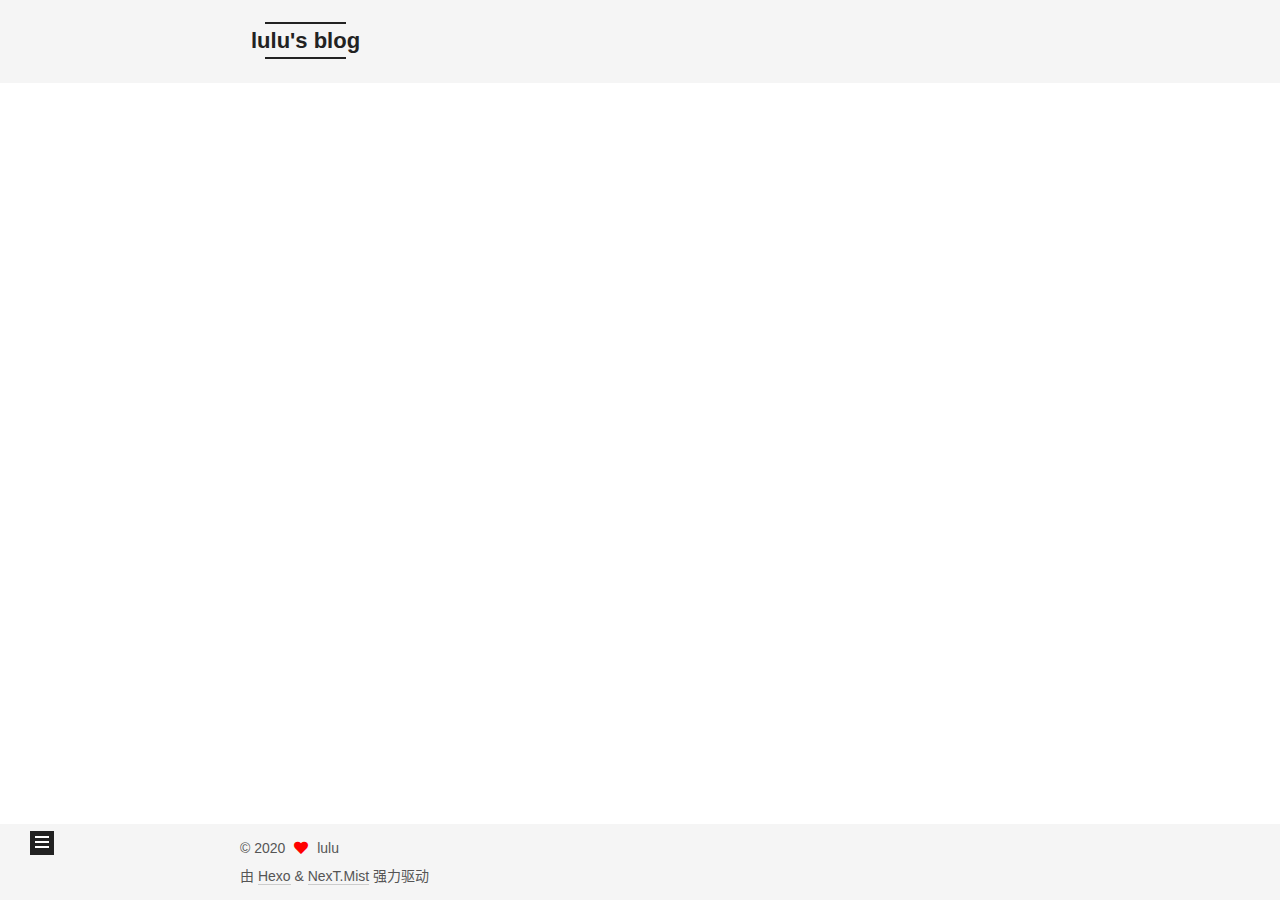
<file: index.html>
<!DOCTYPE html>
<html lang="zh-CN">
<head>
  <meta charset="UTF-8">
<meta name="viewport" content="width=device-width, initial-scale=1, maximum-scale=2">
<meta name="theme-color" content="#222">
<meta name="generator" content="Hexo 4.2.1">
  <link rel="apple-touch-icon" sizes="180x180" href="/images/apple-touch-icon-next.png">
  <link rel="icon" type="image/png" sizes="32x32" href="/images/favicon-32x32-next.png">
  <link rel="icon" type="image/png" sizes="16x16" href="/images/favicon-16x16-next.png">
  <link rel="mask-icon" href="/images/logo.svg" color="#222">

<link rel="stylesheet" href="/css/main.css">


<link rel="stylesheet" href="/lib/font-awesome/css/all.min.css">

<script id="hexo-configurations">
    var NexT = window.NexT || {};
    var CONFIG = {"hostname":"lulu6611.github.io.git","root":"/","scheme":"Mist","version":"7.8.0","exturl":false,"sidebar":{"position":"left","display":"post","padding":18,"offset":12,"onmobile":false},"copycode":{"enable":false,"show_result":false,"style":null},"back2top":{"enable":true,"sidebar":false,"scrollpercent":false},"bookmark":{"enable":false,"color":"#222","save":"auto"},"fancybox":false,"mediumzoom":false,"lazyload":false,"pangu":false,"comments":{"style":"tabs","active":null,"storage":true,"lazyload":false,"nav":null},"algolia":{"hits":{"per_page":10},"labels":{"input_placeholder":"Search for Posts","hits_empty":"We didn't find any results for the search: ${query}","hits_stats":"${hits} results found in ${time} ms"}},"localsearch":{"enable":false,"trigger":"auto","top_n_per_article":1,"unescape":false,"preload":false},"motion":{"enable":true,"async":false,"transition":{"post_block":"fadeIn","post_header":"slideDownIn","post_body":"slideDownIn","coll_header":"slideLeftIn","sidebar":"slideUpIn"}}};
  </script>

  <meta name="description" content="日常研究的笔记">
<meta property="og:type" content="website">
<meta property="og:title" content="lulu&#39;s blog">
<meta property="og:url" content="http://lulu6611.github.io.git/index.html">
<meta property="og:site_name" content="lulu&#39;s blog">
<meta property="og:description" content="日常研究的笔记">
<meta property="og:locale" content="zh_CN">
<meta property="article:author" content="lulu">
<meta name="twitter:card" content="summary">

<link rel="canonical" href="http://lulu6611.github.io.git/">


<script id="page-configurations">
  // https://hexo.io/docs/variables.html
  CONFIG.page = {
    sidebar: "",
    isHome : true,
    isPost : false,
    lang   : 'zh-CN'
  };
</script>

  <title>lulu's blog</title>
  






  <noscript>
  <style>
  .use-motion .brand,
  .use-motion .menu-item,
  .sidebar-inner,
  .use-motion .post-block,
  .use-motion .pagination,
  .use-motion .comments,
  .use-motion .post-header,
  .use-motion .post-body,
  .use-motion .collection-header { opacity: initial; }

  .use-motion .site-title,
  .use-motion .site-subtitle {
    opacity: initial;
    top: initial;
  }

  .use-motion .logo-line-before i { left: initial; }
  .use-motion .logo-line-after i { right: initial; }
  </style>
</noscript>

</head>

<body itemscope itemtype="http://schema.org/WebPage">
  <div class="container use-motion">
    <div class="headband"></div>

    <header class="header" itemscope itemtype="http://schema.org/WPHeader">
      <div class="header-inner"><div class="site-brand-container">
  <div class="site-nav-toggle">
    <div class="toggle" aria-label="切换导航栏">
      <span class="toggle-line toggle-line-first"></span>
      <span class="toggle-line toggle-line-middle"></span>
      <span class="toggle-line toggle-line-last"></span>
    </div>
  </div>

  <div class="site-meta">

    <a href="/" class="brand" rel="start">
      <span class="logo-line-before"><i></i></span>
      <h1 class="site-title">lulu's blog</h1>
      <span class="logo-line-after"><i></i></span>
    </a>
  </div>

  <div class="site-nav-right">
    <div class="toggle popup-trigger">
    </div>
  </div>
</div>




<nav class="site-nav">
  <ul id="menu" class="main-menu menu">
        <li class="menu-item menu-item-home">

    <a href="/" rel="section"><i class="fa fa-home fa-fw"></i>首页</a>

  </li>
        <li class="menu-item menu-item-archives">

    <a href="/archives/" rel="section"><i class="fa fa-archive fa-fw"></i>归档</a>

  </li>
  </ul>
</nav>




</div>
    </header>

    
  <div class="back-to-top">
    <i class="fa fa-arrow-up"></i>
    <span>0%</span>
  </div>


    <main class="main">
      <div class="main-inner">
        <div class="content-wrap">
          

          <div class="content index posts-expand">
            
      
  
  
  <article itemscope itemtype="http://schema.org/Article" class="post-block" lang="zh-CN">
    <link itemprop="mainEntityOfPage" href="http://lulu6611.github.io.git/2020/07/30/%E6%AC%A2%E8%BF%8E%E6%82%A8%E8%AE%BF%E9%97%AE/">

    <span hidden itemprop="author" itemscope itemtype="http://schema.org/Person">
      <meta itemprop="image" content="/images/lanmao.jpg">
      <meta itemprop="name" content="lulu">
      <meta itemprop="description" content="日常研究的笔记">
    </span>

    <span hidden itemprop="publisher" itemscope itemtype="http://schema.org/Organization">
      <meta itemprop="name" content="lulu's blog">
    </span>
      <header class="post-header">
        <h2 class="post-title" itemprop="name headline">
          
            <a href="/2020/07/30/%E6%AC%A2%E8%BF%8E%E6%82%A8%E8%AE%BF%E9%97%AE/" class="post-title-link" itemprop="url">欢迎您访问</a>
        </h2>

        <div class="post-meta">
            <span class="post-meta-item">
              <span class="post-meta-item-icon">
                <i class="far fa-calendar"></i>
              </span>
              <span class="post-meta-item-text">发表于</span>
              

              <time title="创建时间：2020-07-30 20:02:47 / 修改时间：20:03:15" itemprop="dateCreated datePublished" datetime="2020-07-30T20:02:47+08:00">2020-07-30</time>
            </span>

          

        </div>
      </header>

    
    
    
    <div class="post-body" itemprop="articleBody">

      
          <h1 id="我的博客-优酷频道"><a href="#我的博客-优酷频道" class="headerlink" title="我的博客 优酷频道"></a><a href="https://www.yuque.com/lulu66/phs2x2" target="_blank" rel="noopener">我的博客</a> <a href="http://i.youku.com/i/UNTY2Nzc1MTI1Ng==" target="_blank" rel="noopener">优酷频道</a></h1><h1 id="持续分享个人学习动态和进展"><a href="#持续分享个人学习动态和进展" class="headerlink" title="持续分享个人学习动态和进展"></a>持续分享个人学习动态和进展</h1>
      
    </div>

    
    
    
      <footer class="post-footer">
        <div class="post-eof"></div>
      </footer>
  </article>
  
  
  


  



          </div>
          

<script>
  window.addEventListener('tabs:register', () => {
    let { activeClass } = CONFIG.comments;
    if (CONFIG.comments.storage) {
      activeClass = localStorage.getItem('comments_active') || activeClass;
    }
    if (activeClass) {
      let activeTab = document.querySelector(`a[href="#comment-${activeClass}"]`);
      if (activeTab) {
        activeTab.click();
      }
    }
  });
  if (CONFIG.comments.storage) {
    window.addEventListener('tabs:click', event => {
      if (!event.target.matches('.tabs-comment .tab-content .tab-pane')) return;
      let commentClass = event.target.classList[1];
      localStorage.setItem('comments_active', commentClass);
    });
  }
</script>

        </div>
          
  
  <div class="toggle sidebar-toggle">
    <span class="toggle-line toggle-line-first"></span>
    <span class="toggle-line toggle-line-middle"></span>
    <span class="toggle-line toggle-line-last"></span>
  </div>

  <aside class="sidebar">
    <div class="sidebar-inner">

      <ul class="sidebar-nav motion-element">
        <li class="sidebar-nav-toc">
          文章目录
        </li>
        <li class="sidebar-nav-overview">
          站点概览
        </li>
      </ul>

      <!--noindex-->
      <div class="post-toc-wrap sidebar-panel">
      </div>
      <!--/noindex-->

      <div class="site-overview-wrap sidebar-panel">
        <div class="site-author motion-element" itemprop="author" itemscope itemtype="http://schema.org/Person">
    <img class="site-author-image" itemprop="image" alt="lulu"
      src="/images/lanmao.jpg">
  <p class="site-author-name" itemprop="name">lulu</p>
  <div class="site-description" itemprop="description">日常研究的笔记</div>
</div>
<div class="site-state-wrap motion-element">
  <nav class="site-state">
      <div class="site-state-item site-state-posts">
          <a href="/archives/">
        
          <span class="site-state-item-count">1</span>
          <span class="site-state-item-name">日志</span>
        </a>
      </div>
  </nav>
</div>



      </div>

    </div>
  </aside>
  <div id="sidebar-dimmer"></div>


      </div>
    </main>

    <footer class="footer">
      <div class="footer-inner">
        

        

<div class="copyright">
  
  &copy; 
  <span itemprop="copyrightYear">2020</span>
  <span class="with-love">
    <i class="fa fa-heart"></i>
  </span>
  <span class="author" itemprop="copyrightHolder">lulu</span>
</div>
  <div class="powered-by">由 <a href="https://hexo.io/" class="theme-link" rel="noopener" target="_blank">Hexo</a> & <a href="https://mist.theme-next.org/" class="theme-link" rel="noopener" target="_blank">NexT.Mist</a> 强力驱动
  </div>

        








      </div>
    </footer>
  </div>

  
  <script src="/lib/anime.min.js"></script>
  <script src="/lib/velocity/velocity.min.js"></script>
  <script src="/lib/velocity/velocity.ui.min.js"></script>

<script src="/js/utils.js"></script>

<script src="/js/motion.js"></script>


<script src="/js/schemes/muse.js"></script>


<script src="/js/next-boot.js"></script>




  















  

  

</body>
</html>
</file>
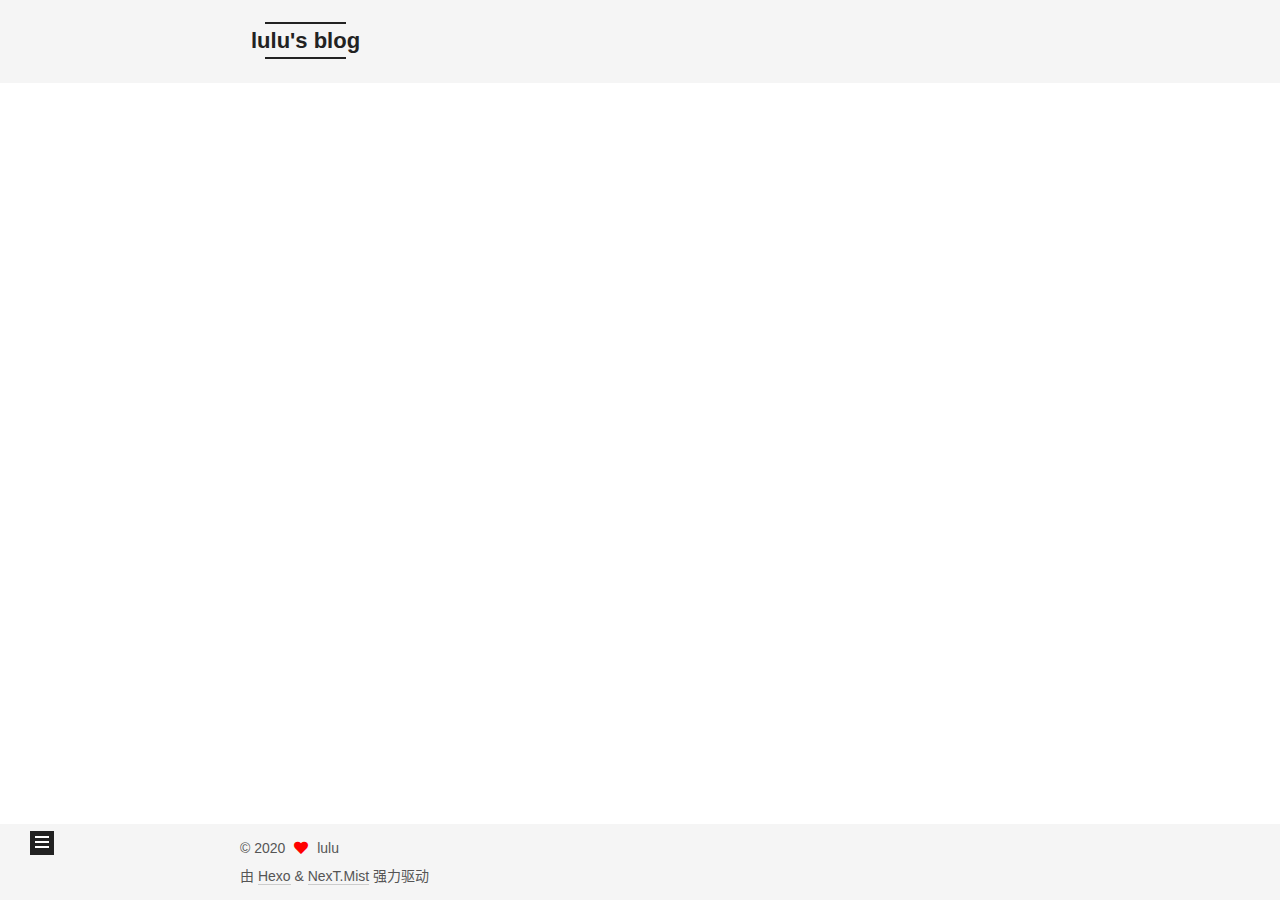
<file: archives/index.html>
<!DOCTYPE html>
<html lang="zh-CN">
<head>
  <meta charset="UTF-8">
<meta name="viewport" content="width=device-width, initial-scale=1, maximum-scale=2">
<meta name="theme-color" content="#222">
<meta name="generator" content="Hexo 4.2.1">
  <link rel="apple-touch-icon" sizes="180x180" href="/images/apple-touch-icon-next.png">
  <link rel="icon" type="image/png" sizes="32x32" href="/images/favicon-32x32-next.png">
  <link rel="icon" type="image/png" sizes="16x16" href="/images/favicon-16x16-next.png">
  <link rel="mask-icon" href="/images/logo.svg" color="#222">

<link rel="stylesheet" href="/css/main.css">


<link rel="stylesheet" href="/lib/font-awesome/css/all.min.css">

<script id="hexo-configurations">
    var NexT = window.NexT || {};
    var CONFIG = {"hostname":"lulu6611.github.io.git","root":"/","scheme":"Mist","version":"7.8.0","exturl":false,"sidebar":{"position":"left","display":"post","padding":18,"offset":12,"onmobile":false},"copycode":{"enable":false,"show_result":false,"style":null},"back2top":{"enable":true,"sidebar":false,"scrollpercent":false},"bookmark":{"enable":false,"color":"#222","save":"auto"},"fancybox":false,"mediumzoom":false,"lazyload":false,"pangu":false,"comments":{"style":"tabs","active":null,"storage":true,"lazyload":false,"nav":null},"algolia":{"hits":{"per_page":10},"labels":{"input_placeholder":"Search for Posts","hits_empty":"We didn't find any results for the search: ${query}","hits_stats":"${hits} results found in ${time} ms"}},"localsearch":{"enable":false,"trigger":"auto","top_n_per_article":1,"unescape":false,"preload":false},"motion":{"enable":true,"async":false,"transition":{"post_block":"fadeIn","post_header":"slideDownIn","post_body":"slideDownIn","coll_header":"slideLeftIn","sidebar":"slideUpIn"}}};
  </script>

  <meta name="description" content="日常研究的笔记">
<meta property="og:type" content="website">
<meta property="og:title" content="lulu&#39;s blog">
<meta property="og:url" content="http://lulu6611.github.io.git/archives/index.html">
<meta property="og:site_name" content="lulu&#39;s blog">
<meta property="og:description" content="日常研究的笔记">
<meta property="og:locale" content="zh_CN">
<meta property="article:author" content="lulu">
<meta name="twitter:card" content="summary">

<link rel="canonical" href="http://lulu6611.github.io.git/archives/">


<script id="page-configurations">
  // https://hexo.io/docs/variables.html
  CONFIG.page = {
    sidebar: "",
    isHome : false,
    isPost : false,
    lang   : 'zh-CN'
  };
</script>

  <title>归档 | lulu's blog</title>
  






  <noscript>
  <style>
  .use-motion .brand,
  .use-motion .menu-item,
  .sidebar-inner,
  .use-motion .post-block,
  .use-motion .pagination,
  .use-motion .comments,
  .use-motion .post-header,
  .use-motion .post-body,
  .use-motion .collection-header { opacity: initial; }

  .use-motion .site-title,
  .use-motion .site-subtitle {
    opacity: initial;
    top: initial;
  }

  .use-motion .logo-line-before i { left: initial; }
  .use-motion .logo-line-after i { right: initial; }
  </style>
</noscript>

</head>

<body itemscope itemtype="http://schema.org/WebPage">
  <div class="container use-motion">
    <div class="headband"></div>

    <header class="header" itemscope itemtype="http://schema.org/WPHeader">
      <div class="header-inner"><div class="site-brand-container">
  <div class="site-nav-toggle">
    <div class="toggle" aria-label="切换导航栏">
      <span class="toggle-line toggle-line-first"></span>
      <span class="toggle-line toggle-line-middle"></span>
      <span class="toggle-line toggle-line-last"></span>
    </div>
  </div>

  <div class="site-meta">

    <a href="/" class="brand" rel="start">
      <span class="logo-line-before"><i></i></span>
      <h1 class="site-title">lulu's blog</h1>
      <span class="logo-line-after"><i></i></span>
    </a>
  </div>

  <div class="site-nav-right">
    <div class="toggle popup-trigger">
    </div>
  </div>
</div>




<nav class="site-nav">
  <ul id="menu" class="main-menu menu">
        <li class="menu-item menu-item-home">

    <a href="/" rel="section"><i class="fa fa-home fa-fw"></i>首页</a>

  </li>
        <li class="menu-item menu-item-archives">

    <a href="/archives/" rel="section"><i class="fa fa-archive fa-fw"></i>归档</a>

  </li>
  </ul>
</nav>




</div>
    </header>

    
  <div class="back-to-top">
    <i class="fa fa-arrow-up"></i>
    <span>0%</span>
  </div>


    <main class="main">
      <div class="main-inner">
        <div class="content-wrap">
          

          <div class="content archive">
            

  
  
  
  <div class="post-block">
    <div class="posts-collapse">
      <div class="collection-title">
        <span class="collection-header">嗯..! 目前共计 1 篇日志。 继续努力。</span>
      </div>

      
    <div class="collection-year">
      <span class="collection-header">2020</span>
    </div>

  <article itemscope itemtype="http://schema.org/Article">
    <header class="post-header">

      <div class="post-meta">
        <time itemprop="dateCreated"
              datetime="2020-07-30T20:02:47+08:00"
              content="2020-07-30">
          07-30
        </time>
      </div>

      <div class="post-title">
          <a class="post-title-link" href="/2020/07/30/%E6%AC%A2%E8%BF%8E%E6%82%A8%E8%AE%BF%E9%97%AE/" itemprop="url">
            <span itemprop="name">欢迎您访问</span>
          </a>
      </div>

    </header>
  </article>


    </div>
  </div>
  
  
  

  



          </div>
          

<script>
  window.addEventListener('tabs:register', () => {
    let { activeClass } = CONFIG.comments;
    if (CONFIG.comments.storage) {
      activeClass = localStorage.getItem('comments_active') || activeClass;
    }
    if (activeClass) {
      let activeTab = document.querySelector(`a[href="#comment-${activeClass}"]`);
      if (activeTab) {
        activeTab.click();
      }
    }
  });
  if (CONFIG.comments.storage) {
    window.addEventListener('tabs:click', event => {
      if (!event.target.matches('.tabs-comment .tab-content .tab-pane')) return;
      let commentClass = event.target.classList[1];
      localStorage.setItem('comments_active', commentClass);
    });
  }
</script>

        </div>
          
  
  <div class="toggle sidebar-toggle">
    <span class="toggle-line toggle-line-first"></span>
    <span class="toggle-line toggle-line-middle"></span>
    <span class="toggle-line toggle-line-last"></span>
  </div>

  <aside class="sidebar">
    <div class="sidebar-inner">

      <ul class="sidebar-nav motion-element">
        <li class="sidebar-nav-toc">
          文章目录
        </li>
        <li class="sidebar-nav-overview">
          站点概览
        </li>
      </ul>

      <!--noindex-->
      <div class="post-toc-wrap sidebar-panel">
      </div>
      <!--/noindex-->

      <div class="site-overview-wrap sidebar-panel">
        <div class="site-author motion-element" itemprop="author" itemscope itemtype="http://schema.org/Person">
    <img class="site-author-image" itemprop="image" alt="lulu"
      src="/images/lanmao.jpg">
  <p class="site-author-name" itemprop="name">lulu</p>
  <div class="site-description" itemprop="description">日常研究的笔记</div>
</div>
<div class="site-state-wrap motion-element">
  <nav class="site-state">
      <div class="site-state-item site-state-posts">
          <a href="/archives/">
        
          <span class="site-state-item-count">1</span>
          <span class="site-state-item-name">日志</span>
        </a>
      </div>
  </nav>
</div>



      </div>

    </div>
  </aside>
  <div id="sidebar-dimmer"></div>


      </div>
    </main>

    <footer class="footer">
      <div class="footer-inner">
        

        

<div class="copyright">
  
  &copy; 
  <span itemprop="copyrightYear">2020</span>
  <span class="with-love">
    <i class="fa fa-heart"></i>
  </span>
  <span class="author" itemprop="copyrightHolder">lulu</span>
</div>
  <div class="powered-by">由 <a href="https://hexo.io/" class="theme-link" rel="noopener" target="_blank">Hexo</a> & <a href="https://mist.theme-next.org/" class="theme-link" rel="noopener" target="_blank">NexT.Mist</a> 强力驱动
  </div>

        








      </div>
    </footer>
  </div>

  
  <script src="/lib/anime.min.js"></script>
  <script src="/lib/velocity/velocity.min.js"></script>
  <script src="/lib/velocity/velocity.ui.min.js"></script>

<script src="/js/utils.js"></script>

<script src="/js/motion.js"></script>


<script src="/js/schemes/muse.js"></script>


<script src="/js/next-boot.js"></script>




  















  

  

</body>
</html>
</file>
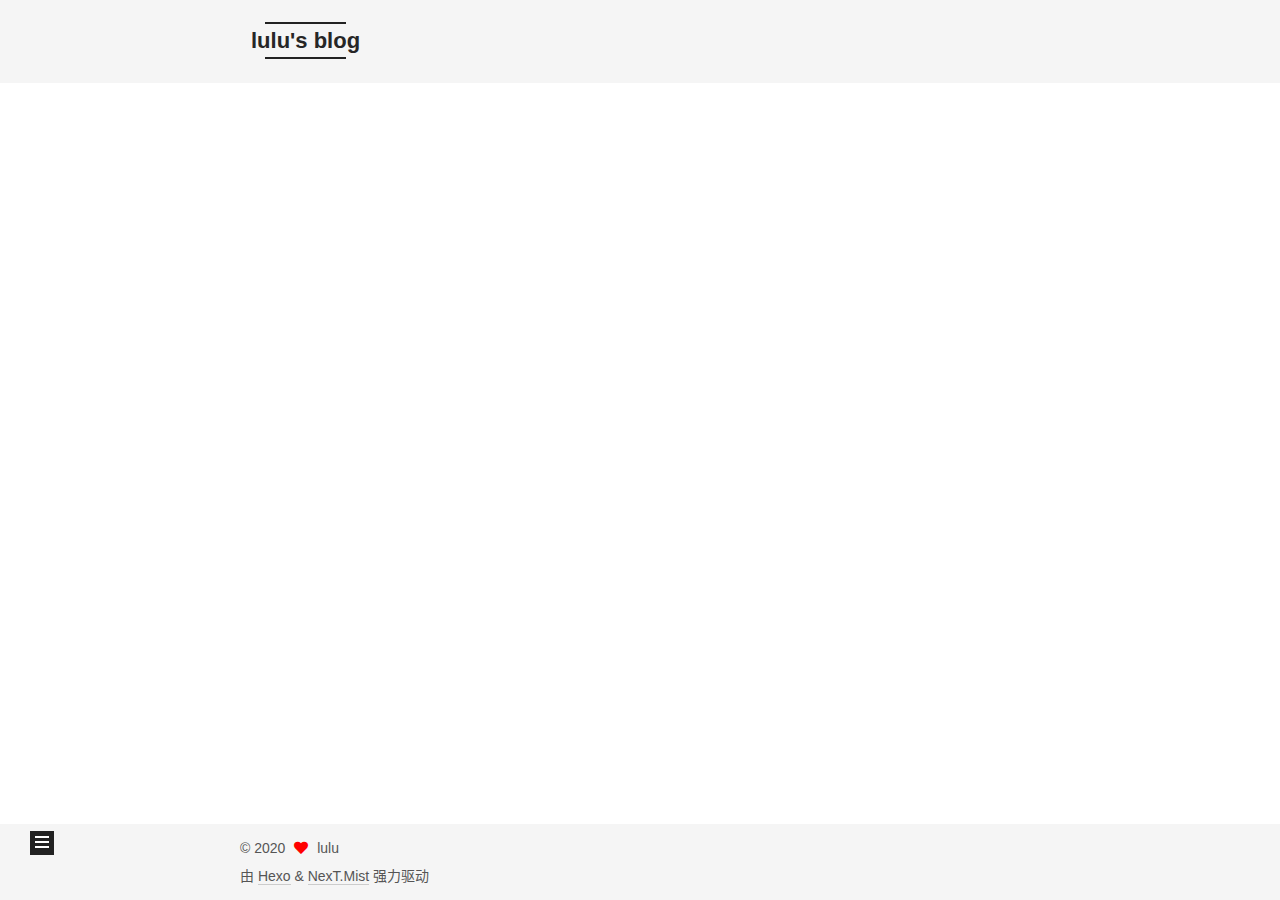
<file: archives/2020/index.html>
<!DOCTYPE html>
<html lang="zh-CN">
<head>
  <meta charset="UTF-8">
<meta name="viewport" content="width=device-width, initial-scale=1, maximum-scale=2">
<meta name="theme-color" content="#222">
<meta name="generator" content="Hexo 4.2.1">
  <link rel="apple-touch-icon" sizes="180x180" href="/images/apple-touch-icon-next.png">
  <link rel="icon" type="image/png" sizes="32x32" href="/images/favicon-32x32-next.png">
  <link rel="icon" type="image/png" sizes="16x16" href="/images/favicon-16x16-next.png">
  <link rel="mask-icon" href="/images/logo.svg" color="#222">

<link rel="stylesheet" href="/css/main.css">


<link rel="stylesheet" href="/lib/font-awesome/css/all.min.css">

<script id="hexo-configurations">
    var NexT = window.NexT || {};
    var CONFIG = {"hostname":"lulu6611.github.io.git","root":"/","scheme":"Mist","version":"7.8.0","exturl":false,"sidebar":{"position":"left","display":"post","padding":18,"offset":12,"onmobile":false},"copycode":{"enable":false,"show_result":false,"style":null},"back2top":{"enable":true,"sidebar":false,"scrollpercent":false},"bookmark":{"enable":false,"color":"#222","save":"auto"},"fancybox":false,"mediumzoom":false,"lazyload":false,"pangu":false,"comments":{"style":"tabs","active":null,"storage":true,"lazyload":false,"nav":null},"algolia":{"hits":{"per_page":10},"labels":{"input_placeholder":"Search for Posts","hits_empty":"We didn't find any results for the search: ${query}","hits_stats":"${hits} results found in ${time} ms"}},"localsearch":{"enable":false,"trigger":"auto","top_n_per_article":1,"unescape":false,"preload":false},"motion":{"enable":true,"async":false,"transition":{"post_block":"fadeIn","post_header":"slideDownIn","post_body":"slideDownIn","coll_header":"slideLeftIn","sidebar":"slideUpIn"}}};
  </script>

  <meta name="description" content="日常研究的笔记">
<meta property="og:type" content="website">
<meta property="og:title" content="lulu&#39;s blog">
<meta property="og:url" content="http://lulu6611.github.io.git/archives/2020/index.html">
<meta property="og:site_name" content="lulu&#39;s blog">
<meta property="og:description" content="日常研究的笔记">
<meta property="og:locale" content="zh_CN">
<meta property="article:author" content="lulu">
<meta name="twitter:card" content="summary">

<link rel="canonical" href="http://lulu6611.github.io.git/archives/2020/">


<script id="page-configurations">
  // https://hexo.io/docs/variables.html
  CONFIG.page = {
    sidebar: "",
    isHome : false,
    isPost : false,
    lang   : 'zh-CN'
  };
</script>

  <title>归档 | lulu's blog</title>
  






  <noscript>
  <style>
  .use-motion .brand,
  .use-motion .menu-item,
  .sidebar-inner,
  .use-motion .post-block,
  .use-motion .pagination,
  .use-motion .comments,
  .use-motion .post-header,
  .use-motion .post-body,
  .use-motion .collection-header { opacity: initial; }

  .use-motion .site-title,
  .use-motion .site-subtitle {
    opacity: initial;
    top: initial;
  }

  .use-motion .logo-line-before i { left: initial; }
  .use-motion .logo-line-after i { right: initial; }
  </style>
</noscript>

</head>

<body itemscope itemtype="http://schema.org/WebPage">
  <div class="container use-motion">
    <div class="headband"></div>

    <header class="header" itemscope itemtype="http://schema.org/WPHeader">
      <div class="header-inner"><div class="site-brand-container">
  <div class="site-nav-toggle">
    <div class="toggle" aria-label="切换导航栏">
      <span class="toggle-line toggle-line-first"></span>
      <span class="toggle-line toggle-line-middle"></span>
      <span class="toggle-line toggle-line-last"></span>
    </div>
  </div>

  <div class="site-meta">

    <a href="/" class="brand" rel="start">
      <span class="logo-line-before"><i></i></span>
      <h1 class="site-title">lulu's blog</h1>
      <span class="logo-line-after"><i></i></span>
    </a>
  </div>

  <div class="site-nav-right">
    <div class="toggle popup-trigger">
    </div>
  </div>
</div>




<nav class="site-nav">
  <ul id="menu" class="main-menu menu">
        <li class="menu-item menu-item-home">

    <a href="/" rel="section"><i class="fa fa-home fa-fw"></i>首页</a>

  </li>
        <li class="menu-item menu-item-archives">

    <a href="/archives/" rel="section"><i class="fa fa-archive fa-fw"></i>归档</a>

  </li>
  </ul>
</nav>




</div>
    </header>

    
  <div class="back-to-top">
    <i class="fa fa-arrow-up"></i>
    <span>0%</span>
  </div>


    <main class="main">
      <div class="main-inner">
        <div class="content-wrap">
          

          <div class="content archive">
            

  
  
  
  <div class="post-block">
    <div class="posts-collapse">
      <div class="collection-title">
        <span class="collection-header">嗯..! 目前共计 1 篇日志。 继续努力。</span>
      </div>

      
    <div class="collection-year">
      <span class="collection-header">2020</span>
    </div>

  <article itemscope itemtype="http://schema.org/Article">
    <header class="post-header">

      <div class="post-meta">
        <time itemprop="dateCreated"
              datetime="2020-07-30T20:02:47+08:00"
              content="2020-07-30">
          07-30
        </time>
      </div>

      <div class="post-title">
          <a class="post-title-link" href="/2020/07/30/%E6%AC%A2%E8%BF%8E%E6%82%A8%E8%AE%BF%E9%97%AE/" itemprop="url">
            <span itemprop="name">欢迎您访问</span>
          </a>
      </div>

    </header>
  </article>


    </div>
  </div>
  
  
  

  



          </div>
          

<script>
  window.addEventListener('tabs:register', () => {
    let { activeClass } = CONFIG.comments;
    if (CONFIG.comments.storage) {
      activeClass = localStorage.getItem('comments_active') || activeClass;
    }
    if (activeClass) {
      let activeTab = document.querySelector(`a[href="#comment-${activeClass}"]`);
      if (activeTab) {
        activeTab.click();
      }
    }
  });
  if (CONFIG.comments.storage) {
    window.addEventListener('tabs:click', event => {
      if (!event.target.matches('.tabs-comment .tab-content .tab-pane')) return;
      let commentClass = event.target.classList[1];
      localStorage.setItem('comments_active', commentClass);
    });
  }
</script>

        </div>
          
  
  <div class="toggle sidebar-toggle">
    <span class="toggle-line toggle-line-first"></span>
    <span class="toggle-line toggle-line-middle"></span>
    <span class="toggle-line toggle-line-last"></span>
  </div>

  <aside class="sidebar">
    <div class="sidebar-inner">

      <ul class="sidebar-nav motion-element">
        <li class="sidebar-nav-toc">
          文章目录
        </li>
        <li class="sidebar-nav-overview">
          站点概览
        </li>
      </ul>

      <!--noindex-->
      <div class="post-toc-wrap sidebar-panel">
      </div>
      <!--/noindex-->

      <div class="site-overview-wrap sidebar-panel">
        <div class="site-author motion-element" itemprop="author" itemscope itemtype="http://schema.org/Person">
    <img class="site-author-image" itemprop="image" alt="lulu"
      src="/images/lanmao.jpg">
  <p class="site-author-name" itemprop="name">lulu</p>
  <div class="site-description" itemprop="description">日常研究的笔记</div>
</div>
<div class="site-state-wrap motion-element">
  <nav class="site-state">
      <div class="site-state-item site-state-posts">
          <a href="/archives/">
        
          <span class="site-state-item-count">1</span>
          <span class="site-state-item-name">日志</span>
        </a>
      </div>
  </nav>
</div>



      </div>

    </div>
  </aside>
  <div id="sidebar-dimmer"></div>


      </div>
    </main>

    <footer class="footer">
      <div class="footer-inner">
        

        

<div class="copyright">
  
  &copy; 
  <span itemprop="copyrightYear">2020</span>
  <span class="with-love">
    <i class="fa fa-heart"></i>
  </span>
  <span class="author" itemprop="copyrightHolder">lulu</span>
</div>
  <div class="powered-by">由 <a href="https://hexo.io/" class="theme-link" rel="noopener" target="_blank">Hexo</a> & <a href="https://mist.theme-next.org/" class="theme-link" rel="noopener" target="_blank">NexT.Mist</a> 强力驱动
  </div>

        








      </div>
    </footer>
  </div>

  
  <script src="/lib/anime.min.js"></script>
  <script src="/lib/velocity/velocity.min.js"></script>
  <script src="/lib/velocity/velocity.ui.min.js"></script>

<script src="/js/utils.js"></script>

<script src="/js/motion.js"></script>


<script src="/js/schemes/muse.js"></script>


<script src="/js/next-boot.js"></script>




  















  

  

</body>
</html>
</file>
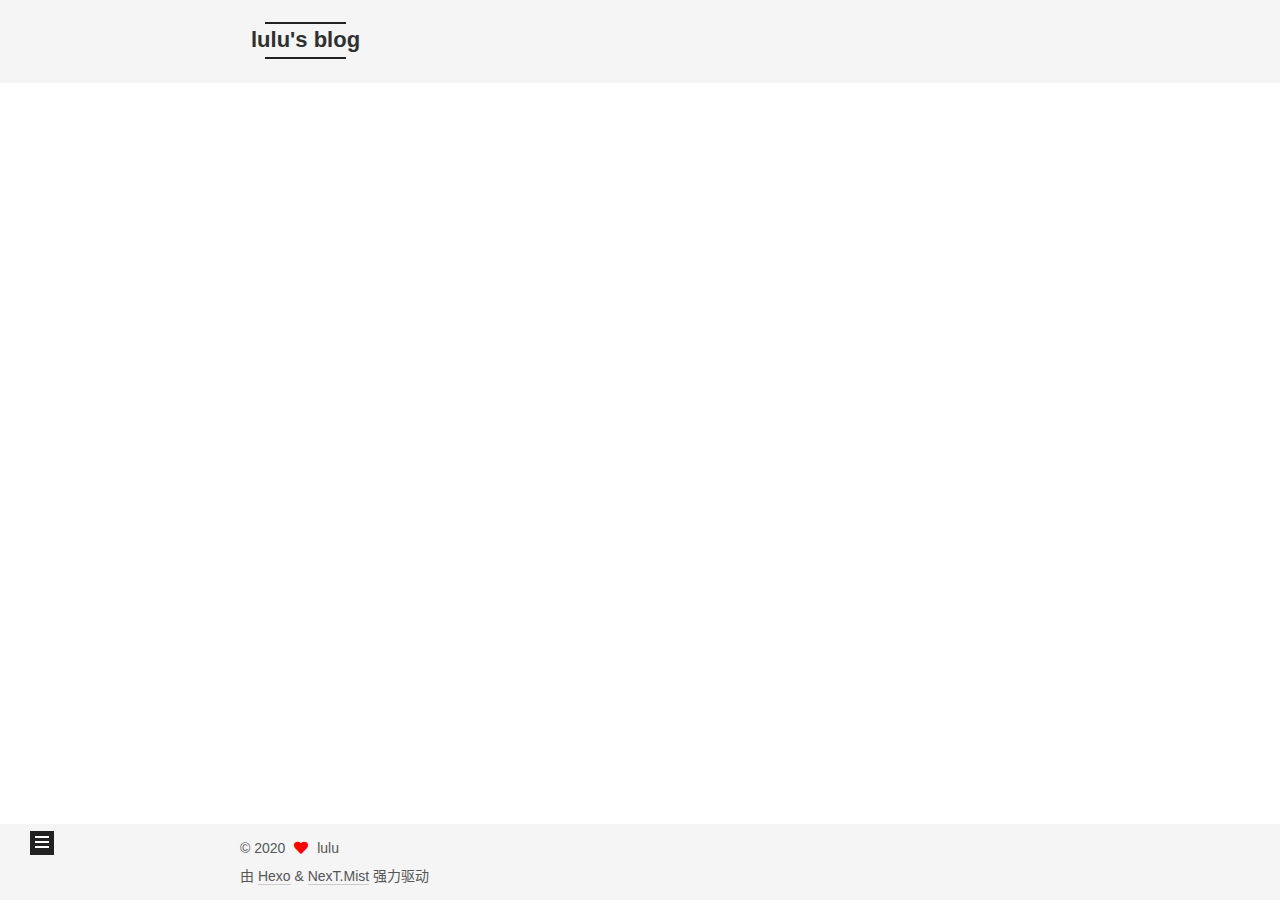
<file: archives/2020/07/index.html>
<!DOCTYPE html>
<html lang="zh-CN">
<head>
  <meta charset="UTF-8">
<meta name="viewport" content="width=device-width, initial-scale=1, maximum-scale=2">
<meta name="theme-color" content="#222">
<meta name="generator" content="Hexo 4.2.1">
  <link rel="apple-touch-icon" sizes="180x180" href="/images/apple-touch-icon-next.png">
  <link rel="icon" type="image/png" sizes="32x32" href="/images/favicon-32x32-next.png">
  <link rel="icon" type="image/png" sizes="16x16" href="/images/favicon-16x16-next.png">
  <link rel="mask-icon" href="/images/logo.svg" color="#222">

<link rel="stylesheet" href="/css/main.css">


<link rel="stylesheet" href="/lib/font-awesome/css/all.min.css">

<script id="hexo-configurations">
    var NexT = window.NexT || {};
    var CONFIG = {"hostname":"lulu6611.github.io.git","root":"/","scheme":"Mist","version":"7.8.0","exturl":false,"sidebar":{"position":"left","display":"post","padding":18,"offset":12,"onmobile":false},"copycode":{"enable":false,"show_result":false,"style":null},"back2top":{"enable":true,"sidebar":false,"scrollpercent":false},"bookmark":{"enable":false,"color":"#222","save":"auto"},"fancybox":false,"mediumzoom":false,"lazyload":false,"pangu":false,"comments":{"style":"tabs","active":null,"storage":true,"lazyload":false,"nav":null},"algolia":{"hits":{"per_page":10},"labels":{"input_placeholder":"Search for Posts","hits_empty":"We didn't find any results for the search: ${query}","hits_stats":"${hits} results found in ${time} ms"}},"localsearch":{"enable":false,"trigger":"auto","top_n_per_article":1,"unescape":false,"preload":false},"motion":{"enable":true,"async":false,"transition":{"post_block":"fadeIn","post_header":"slideDownIn","post_body":"slideDownIn","coll_header":"slideLeftIn","sidebar":"slideUpIn"}}};
  </script>

  <meta name="description" content="日常研究的笔记">
<meta property="og:type" content="website">
<meta property="og:title" content="lulu&#39;s blog">
<meta property="og:url" content="http://lulu6611.github.io.git/archives/2020/07/index.html">
<meta property="og:site_name" content="lulu&#39;s blog">
<meta property="og:description" content="日常研究的笔记">
<meta property="og:locale" content="zh_CN">
<meta property="article:author" content="lulu">
<meta name="twitter:card" content="summary">

<link rel="canonical" href="http://lulu6611.github.io.git/archives/2020/07/">


<script id="page-configurations">
  // https://hexo.io/docs/variables.html
  CONFIG.page = {
    sidebar: "",
    isHome : false,
    isPost : false,
    lang   : 'zh-CN'
  };
</script>

  <title>归档 | lulu's blog</title>
  






  <noscript>
  <style>
  .use-motion .brand,
  .use-motion .menu-item,
  .sidebar-inner,
  .use-motion .post-block,
  .use-motion .pagination,
  .use-motion .comments,
  .use-motion .post-header,
  .use-motion .post-body,
  .use-motion .collection-header { opacity: initial; }

  .use-motion .site-title,
  .use-motion .site-subtitle {
    opacity: initial;
    top: initial;
  }

  .use-motion .logo-line-before i { left: initial; }
  .use-motion .logo-line-after i { right: initial; }
  </style>
</noscript>

</head>

<body itemscope itemtype="http://schema.org/WebPage">
  <div class="container use-motion">
    <div class="headband"></div>

    <header class="header" itemscope itemtype="http://schema.org/WPHeader">
      <div class="header-inner"><div class="site-brand-container">
  <div class="site-nav-toggle">
    <div class="toggle" aria-label="切换导航栏">
      <span class="toggle-line toggle-line-first"></span>
      <span class="toggle-line toggle-line-middle"></span>
      <span class="toggle-line toggle-line-last"></span>
    </div>
  </div>

  <div class="site-meta">

    <a href="/" class="brand" rel="start">
      <span class="logo-line-before"><i></i></span>
      <h1 class="site-title">lulu's blog</h1>
      <span class="logo-line-after"><i></i></span>
    </a>
  </div>

  <div class="site-nav-right">
    <div class="toggle popup-trigger">
    </div>
  </div>
</div>




<nav class="site-nav">
  <ul id="menu" class="main-menu menu">
        <li class="menu-item menu-item-home">

    <a href="/" rel="section"><i class="fa fa-home fa-fw"></i>首页</a>

  </li>
        <li class="menu-item menu-item-archives">

    <a href="/archives/" rel="section"><i class="fa fa-archive fa-fw"></i>归档</a>

  </li>
  </ul>
</nav>




</div>
    </header>

    
  <div class="back-to-top">
    <i class="fa fa-arrow-up"></i>
    <span>0%</span>
  </div>


    <main class="main">
      <div class="main-inner">
        <div class="content-wrap">
          

          <div class="content archive">
            

  
  
  
  <div class="post-block">
    <div class="posts-collapse">
      <div class="collection-title">
        <span class="collection-header">嗯..! 目前共计 1 篇日志。 继续努力。</span>
      </div>

      
    <div class="collection-year">
      <span class="collection-header">2020</span>
    </div>

  <article itemscope itemtype="http://schema.org/Article">
    <header class="post-header">

      <div class="post-meta">
        <time itemprop="dateCreated"
              datetime="2020-07-30T20:02:47+08:00"
              content="2020-07-30">
          07-30
        </time>
      </div>

      <div class="post-title">
          <a class="post-title-link" href="/2020/07/30/%E6%AC%A2%E8%BF%8E%E6%82%A8%E8%AE%BF%E9%97%AE/" itemprop="url">
            <span itemprop="name">欢迎您访问</span>
          </a>
      </div>

    </header>
  </article>


    </div>
  </div>
  
  
  

  



          </div>
          

<script>
  window.addEventListener('tabs:register', () => {
    let { activeClass } = CONFIG.comments;
    if (CONFIG.comments.storage) {
      activeClass = localStorage.getItem('comments_active') || activeClass;
    }
    if (activeClass) {
      let activeTab = document.querySelector(`a[href="#comment-${activeClass}"]`);
      if (activeTab) {
        activeTab.click();
      }
    }
  });
  if (CONFIG.comments.storage) {
    window.addEventListener('tabs:click', event => {
      if (!event.target.matches('.tabs-comment .tab-content .tab-pane')) return;
      let commentClass = event.target.classList[1];
      localStorage.setItem('comments_active', commentClass);
    });
  }
</script>

        </div>
          
  
  <div class="toggle sidebar-toggle">
    <span class="toggle-line toggle-line-first"></span>
    <span class="toggle-line toggle-line-middle"></span>
    <span class="toggle-line toggle-line-last"></span>
  </div>

  <aside class="sidebar">
    <div class="sidebar-inner">

      <ul class="sidebar-nav motion-element">
        <li class="sidebar-nav-toc">
          文章目录
        </li>
        <li class="sidebar-nav-overview">
          站点概览
        </li>
      </ul>

      <!--noindex-->
      <div class="post-toc-wrap sidebar-panel">
      </div>
      <!--/noindex-->

      <div class="site-overview-wrap sidebar-panel">
        <div class="site-author motion-element" itemprop="author" itemscope itemtype="http://schema.org/Person">
    <img class="site-author-image" itemprop="image" alt="lulu"
      src="/images/lanmao.jpg">
  <p class="site-author-name" itemprop="name">lulu</p>
  <div class="site-description" itemprop="description">日常研究的笔记</div>
</div>
<div class="site-state-wrap motion-element">
  <nav class="site-state">
      <div class="site-state-item site-state-posts">
          <a href="/archives/">
        
          <span class="site-state-item-count">1</span>
          <span class="site-state-item-name">日志</span>
        </a>
      </div>
  </nav>
</div>



      </div>

    </div>
  </aside>
  <div id="sidebar-dimmer"></div>


      </div>
    </main>

    <footer class="footer">
      <div class="footer-inner">
        

        

<div class="copyright">
  
  &copy; 
  <span itemprop="copyrightYear">2020</span>
  <span class="with-love">
    <i class="fa fa-heart"></i>
  </span>
  <span class="author" itemprop="copyrightHolder">lulu</span>
</div>
  <div class="powered-by">由 <a href="https://hexo.io/" class="theme-link" rel="noopener" target="_blank">Hexo</a> & <a href="https://mist.theme-next.org/" class="theme-link" rel="noopener" target="_blank">NexT.Mist</a> 强力驱动
  </div>

        








      </div>
    </footer>
  </div>

  
  <script src="/lib/anime.min.js"></script>
  <script src="/lib/velocity/velocity.min.js"></script>
  <script src="/lib/velocity/velocity.ui.min.js"></script>

<script src="/js/utils.js"></script>

<script src="/js/motion.js"></script>


<script src="/js/schemes/muse.js"></script>


<script src="/js/next-boot.js"></script>




  















  

  

</body>
</html>
</file>
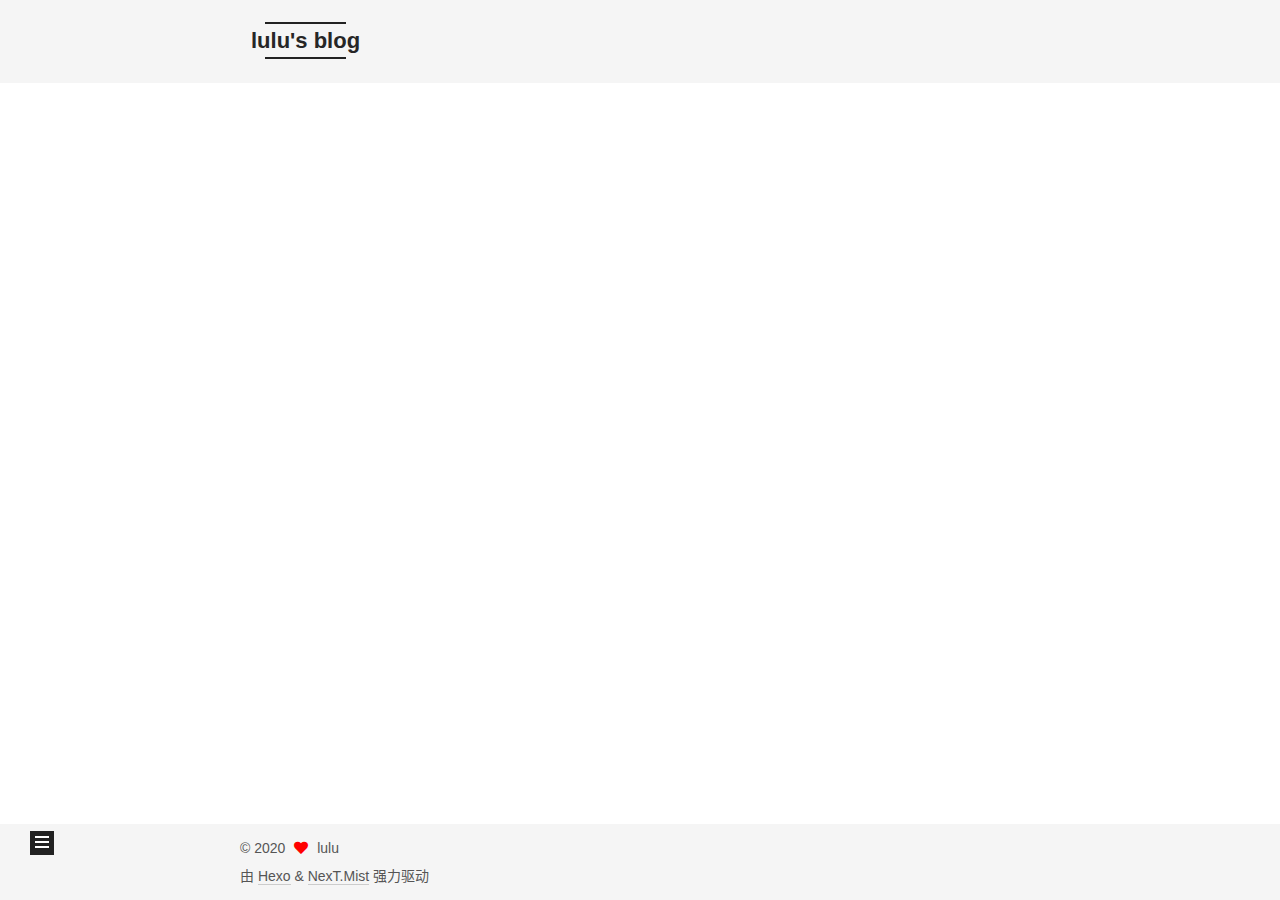
<file: 2020/07/26/hello-world/index.html>
<!DOCTYPE html>
<html lang="zh-CN">
<head>
  <meta charset="UTF-8">
<meta name="viewport" content="width=device-width, initial-scale=1, maximum-scale=2">
<meta name="theme-color" content="#222">
<meta name="generator" content="Hexo 4.2.1">
  <link rel="apple-touch-icon" sizes="180x180" href="/images/apple-touch-icon-next.png">
  <link rel="icon" type="image/png" sizes="32x32" href="/images/favicon-32x32-next.png">
  <link rel="icon" type="image/png" sizes="16x16" href="/images/favicon-16x16-next.png">
  <link rel="mask-icon" href="/images/logo.svg" color="#222">

<link rel="stylesheet" href="/css/main.css">


<link rel="stylesheet" href="/lib/font-awesome/css/all.min.css">

<script id="hexo-configurations">
    var NexT = window.NexT || {};
    var CONFIG = {"hostname":"lulu6611.github.io.git","root":"/","scheme":"Mist","version":"7.8.0","exturl":false,"sidebar":{"position":"left","display":"post","padding":18,"offset":12,"onmobile":false},"copycode":{"enable":false,"show_result":false,"style":null},"back2top":{"enable":true,"sidebar":false,"scrollpercent":false},"bookmark":{"enable":false,"color":"#222","save":"auto"},"fancybox":false,"mediumzoom":false,"lazyload":false,"pangu":false,"comments":{"style":"tabs","active":null,"storage":true,"lazyload":false,"nav":null},"algolia":{"hits":{"per_page":10},"labels":{"input_placeholder":"Search for Posts","hits_empty":"We didn't find any results for the search: ${query}","hits_stats":"${hits} results found in ${time} ms"}},"localsearch":{"enable":false,"trigger":"auto","top_n_per_article":1,"unescape":false,"preload":false},"motion":{"enable":true,"async":false,"transition":{"post_block":"fadeIn","post_header":"slideDownIn","post_body":"slideDownIn","coll_header":"slideLeftIn","sidebar":"slideUpIn"}}};
  </script>

  <meta name="description" content="日常研究的笔记">
<meta property="og:type" content="article">
<meta property="og:title" content="欢迎光临 lulu的笔记">
<meta property="og:url" content="http://lulu6611.github.io.git/2020/07/26/hello-world/index.html">
<meta property="og:site_name" content="lulu&#39;s blog">
<meta property="og:description" content="日常研究的笔记">
<meta property="og:locale" content="zh_CN">
<meta property="article:published_time" content="2020-07-26T04:24:25.321Z">
<meta property="article:modified_time" content="2020-07-26T04:50:15.385Z">
<meta property="article:author" content="lulu">
<meta name="twitter:card" content="summary">

<link rel="canonical" href="http://lulu6611.github.io.git/2020/07/26/hello-world/">


<script id="page-configurations">
  // https://hexo.io/docs/variables.html
  CONFIG.page = {
    sidebar: "",
    isHome : false,
    isPost : true,
    lang   : 'zh-CN'
  };
</script>

  <title>欢迎光临 lulu的笔记 | lulu's blog</title>
  






  <noscript>
  <style>
  .use-motion .brand,
  .use-motion .menu-item,
  .sidebar-inner,
  .use-motion .post-block,
  .use-motion .pagination,
  .use-motion .comments,
  .use-motion .post-header,
  .use-motion .post-body,
  .use-motion .collection-header { opacity: initial; }

  .use-motion .site-title,
  .use-motion .site-subtitle {
    opacity: initial;
    top: initial;
  }

  .use-motion .logo-line-before i { left: initial; }
  .use-motion .logo-line-after i { right: initial; }
  </style>
</noscript>

</head>

<body itemscope itemtype="http://schema.org/WebPage">
  <div class="container use-motion">
    <div class="headband"></div>

    <header class="header" itemscope itemtype="http://schema.org/WPHeader">
      <div class="header-inner"><div class="site-brand-container">
  <div class="site-nav-toggle">
    <div class="toggle" aria-label="切换导航栏">
      <span class="toggle-line toggle-line-first"></span>
      <span class="toggle-line toggle-line-middle"></span>
      <span class="toggle-line toggle-line-last"></span>
    </div>
  </div>

  <div class="site-meta">

    <a href="/" class="brand" rel="start">
      <span class="logo-line-before"><i></i></span>
      <h1 class="site-title">lulu's blog</h1>
      <span class="logo-line-after"><i></i></span>
    </a>
  </div>

  <div class="site-nav-right">
    <div class="toggle popup-trigger">
    </div>
  </div>
</div>




<nav class="site-nav">
  <ul id="menu" class="main-menu menu">
        <li class="menu-item menu-item-home">

    <a href="/" rel="section"><i class="fa fa-home fa-fw"></i>首页</a>

  </li>
        <li class="menu-item menu-item-archives">

    <a href="/archives/" rel="section"><i class="fa fa-archive fa-fw"></i>归档</a>

  </li>
  </ul>
</nav>




</div>
    </header>

    
  <div class="back-to-top">
    <i class="fa fa-arrow-up"></i>
    <span>0%</span>
  </div>


    <main class="main">
      <div class="main-inner">
        <div class="content-wrap">
          

          <div class="content post posts-expand">
            

    
  
  
  <article itemscope itemtype="http://schema.org/Article" class="post-block" lang="zh-CN">
    <link itemprop="mainEntityOfPage" href="http://lulu6611.github.io.git/2020/07/26/hello-world/">

    <span hidden itemprop="author" itemscope itemtype="http://schema.org/Person">
      <meta itemprop="image" content="/images/lanmao.jpg">
      <meta itemprop="name" content="lulu">
      <meta itemprop="description" content="日常研究的笔记">
    </span>

    <span hidden itemprop="publisher" itemscope itemtype="http://schema.org/Organization">
      <meta itemprop="name" content="lulu's blog">
    </span>
      <header class="post-header">
        <h1 class="post-title" itemprop="name headline">
          欢迎光临 lulu的笔记
        </h1>

        <div class="post-meta">
            <span class="post-meta-item">
              <span class="post-meta-item-icon">
                <i class="far fa-calendar"></i>
              </span>
              <span class="post-meta-item-text">发表于</span>
              

              <time title="创建时间：2020-07-26 12:24:25 / 修改时间：12:50:15" itemprop="dateCreated datePublished" datetime="2020-07-26T12:24:25+08:00">2020-07-26</time>
            </span>

          

        </div>
      </header>

    
    
    
    <div class="post-body" itemprop="articleBody">

      
        
    </div>

    
    
    

      <footer class="post-footer">

        


        
      </footer>
    
  </article>
  
  
  



          </div>
          

<script>
  window.addEventListener('tabs:register', () => {
    let { activeClass } = CONFIG.comments;
    if (CONFIG.comments.storage) {
      activeClass = localStorage.getItem('comments_active') || activeClass;
    }
    if (activeClass) {
      let activeTab = document.querySelector(`a[href="#comment-${activeClass}"]`);
      if (activeTab) {
        activeTab.click();
      }
    }
  });
  if (CONFIG.comments.storage) {
    window.addEventListener('tabs:click', event => {
      if (!event.target.matches('.tabs-comment .tab-content .tab-pane')) return;
      let commentClass = event.target.classList[1];
      localStorage.setItem('comments_active', commentClass);
    });
  }
</script>

        </div>
          
  
  <div class="toggle sidebar-toggle">
    <span class="toggle-line toggle-line-first"></span>
    <span class="toggle-line toggle-line-middle"></span>
    <span class="toggle-line toggle-line-last"></span>
  </div>

  <aside class="sidebar">
    <div class="sidebar-inner">

      <ul class="sidebar-nav motion-element">
        <li class="sidebar-nav-toc">
          文章目录
        </li>
        <li class="sidebar-nav-overview">
          站点概览
        </li>
      </ul>

      <!--noindex-->
      <div class="post-toc-wrap sidebar-panel">
      </div>
      <!--/noindex-->

      <div class="site-overview-wrap sidebar-panel">
        <div class="site-author motion-element" itemprop="author" itemscope itemtype="http://schema.org/Person">
    <img class="site-author-image" itemprop="image" alt="lulu"
      src="/images/lanmao.jpg">
  <p class="site-author-name" itemprop="name">lulu</p>
  <div class="site-description" itemprop="description">日常研究的笔记</div>
</div>
<div class="site-state-wrap motion-element">
  <nav class="site-state">
      <div class="site-state-item site-state-posts">
          <a href="/archives/">
        
          <span class="site-state-item-count">1</span>
          <span class="site-state-item-name">日志</span>
        </a>
      </div>
  </nav>
</div>



      </div>

    </div>
  </aside>
  <div id="sidebar-dimmer"></div>


      </div>
    </main>

    <footer class="footer">
      <div class="footer-inner">
        

        

<div class="copyright">
  
  &copy; 
  <span itemprop="copyrightYear">2020</span>
  <span class="with-love">
    <i class="fa fa-heart"></i>
  </span>
  <span class="author" itemprop="copyrightHolder">lulu</span>
</div>
  <div class="powered-by">由 <a href="https://hexo.io/" class="theme-link" rel="noopener" target="_blank">Hexo</a> & <a href="https://mist.theme-next.org/" class="theme-link" rel="noopener" target="_blank">NexT.Mist</a> 强力驱动
  </div>

        








      </div>
    </footer>
  </div>

  
  <script src="/lib/anime.min.js"></script>
  <script src="/lib/velocity/velocity.min.js"></script>
  <script src="/lib/velocity/velocity.ui.min.js"></script>

<script src="/js/utils.js"></script>

<script src="/js/motion.js"></script>


<script src="/js/schemes/muse.js"></script>


<script src="/js/next-boot.js"></script>




  















  

  

</body>
</html>
</file>
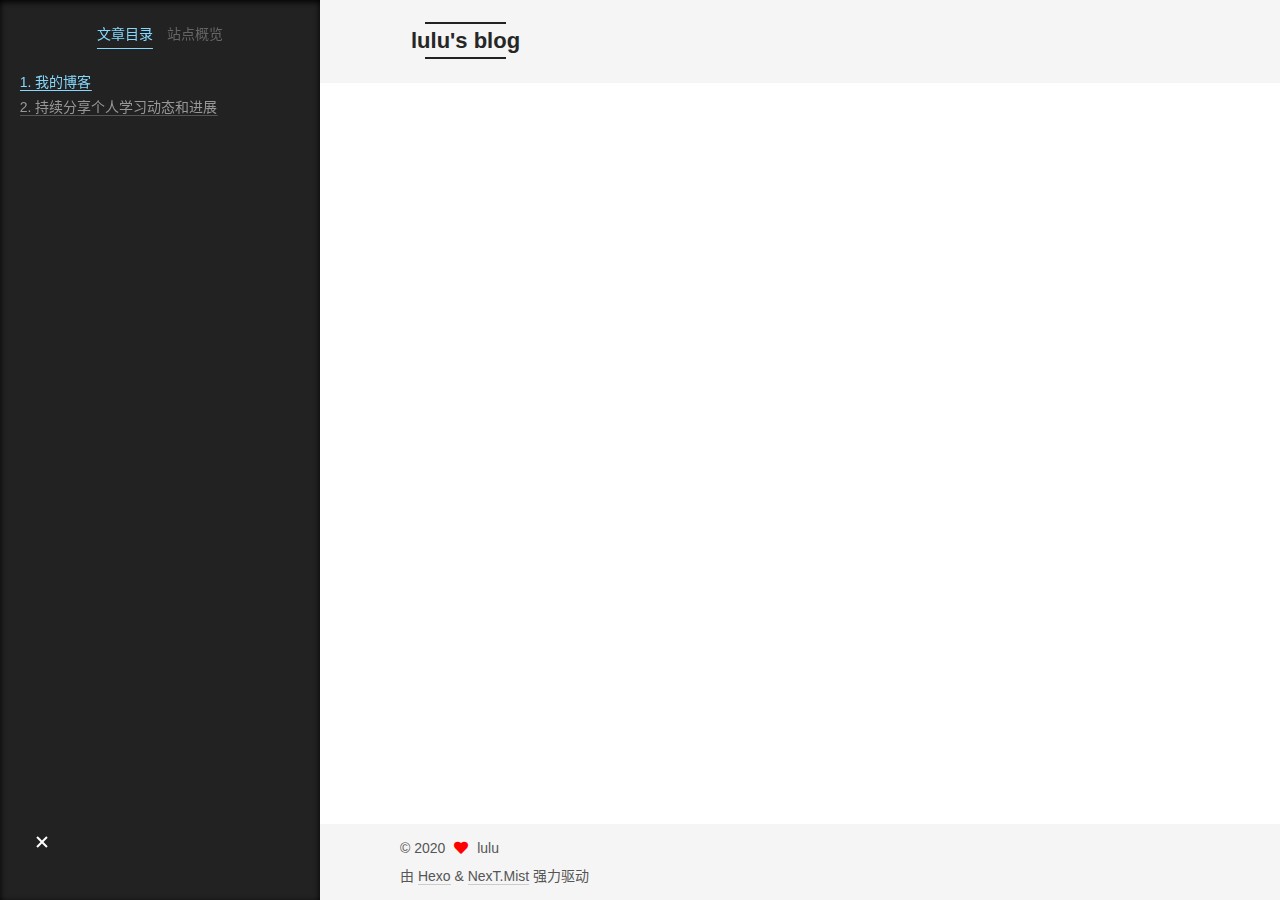
<file: 2020/07/27/欢迎光临-lulu-的笔记/index.html>
<!DOCTYPE html>
<html lang="zh-CN">
<head>
  <meta charset="UTF-8">
<meta name="viewport" content="width=device-width, initial-scale=1, maximum-scale=2">
<meta name="theme-color" content="#222">
<meta name="generator" content="Hexo 4.2.1">
  <link rel="apple-touch-icon" sizes="180x180" href="/images/apple-touch-icon-next.png">
  <link rel="icon" type="image/png" sizes="32x32" href="/images/favicon-32x32-next.png">
  <link rel="icon" type="image/png" sizes="16x16" href="/images/favicon-16x16-next.png">
  <link rel="mask-icon" href="/images/logo.svg" color="#222">

<link rel="stylesheet" href="/css/main.css">


<link rel="stylesheet" href="/lib/font-awesome/css/all.min.css">

<script id="hexo-configurations">
    var NexT = window.NexT || {};
    var CONFIG = {"hostname":"lulu6611.github.io.git","root":"/","scheme":"Mist","version":"7.8.0","exturl":false,"sidebar":{"position":"left","display":"post","padding":18,"offset":12,"onmobile":false},"copycode":{"enable":false,"show_result":false,"style":null},"back2top":{"enable":true,"sidebar":false,"scrollpercent":false},"bookmark":{"enable":false,"color":"#222","save":"auto"},"fancybox":false,"mediumzoom":false,"lazyload":false,"pangu":false,"comments":{"style":"tabs","active":null,"storage":true,"lazyload":false,"nav":null},"algolia":{"hits":{"per_page":10},"labels":{"input_placeholder":"Search for Posts","hits_empty":"We didn't find any results for the search: ${query}","hits_stats":"${hits} results found in ${time} ms"}},"localsearch":{"enable":false,"trigger":"auto","top_n_per_article":1,"unescape":false,"preload":false},"motion":{"enable":true,"async":false,"transition":{"post_block":"fadeIn","post_header":"slideDownIn","post_body":"slideDownIn","coll_header":"slideLeftIn","sidebar":"slideUpIn"}}};
  </script>

  <meta name="description" content="我的博客持续分享个人学习动态和进展">
<meta property="og:type" content="article">
<meta property="og:title" content="欢迎光临 lulu 的笔记">
<meta property="og:url" content="http://lulu6611.github.io.git/2020/07/27/%E6%AC%A2%E8%BF%8E%E5%85%89%E4%B8%B4-lulu-%E7%9A%84%E7%AC%94%E8%AE%B0/index.html">
<meta property="og:site_name" content="lulu&#39;s blog">
<meta property="og:description" content="我的博客持续分享个人学习动态和进展">
<meta property="og:locale" content="zh_CN">
<meta property="article:published_time" content="2020-07-27T09:48:48.000Z">
<meta property="article:modified_time" content="2020-07-27T09:51:04.499Z">
<meta property="article:author" content="lulu">
<meta name="twitter:card" content="summary">

<link rel="canonical" href="http://lulu6611.github.io.git/2020/07/27/%E6%AC%A2%E8%BF%8E%E5%85%89%E4%B8%B4-lulu-%E7%9A%84%E7%AC%94%E8%AE%B0/">


<script id="page-configurations">
  // https://hexo.io/docs/variables.html
  CONFIG.page = {
    sidebar: "",
    isHome : false,
    isPost : true,
    lang   : 'zh-CN'
  };
</script>

  <title>欢迎光临 lulu 的笔记 | lulu's blog</title>
  






  <noscript>
  <style>
  .use-motion .brand,
  .use-motion .menu-item,
  .sidebar-inner,
  .use-motion .post-block,
  .use-motion .pagination,
  .use-motion .comments,
  .use-motion .post-header,
  .use-motion .post-body,
  .use-motion .collection-header { opacity: initial; }

  .use-motion .site-title,
  .use-motion .site-subtitle {
    opacity: initial;
    top: initial;
  }

  .use-motion .logo-line-before i { left: initial; }
  .use-motion .logo-line-after i { right: initial; }
  </style>
</noscript>

</head>

<body itemscope itemtype="http://schema.org/WebPage">
  <div class="container use-motion">
    <div class="headband"></div>

    <header class="header" itemscope itemtype="http://schema.org/WPHeader">
      <div class="header-inner"><div class="site-brand-container">
  <div class="site-nav-toggle">
    <div class="toggle" aria-label="切换导航栏">
      <span class="toggle-line toggle-line-first"></span>
      <span class="toggle-line toggle-line-middle"></span>
      <span class="toggle-line toggle-line-last"></span>
    </div>
  </div>

  <div class="site-meta">

    <a href="/" class="brand" rel="start">
      <span class="logo-line-before"><i></i></span>
      <h1 class="site-title">lulu's blog</h1>
      <span class="logo-line-after"><i></i></span>
    </a>
  </div>

  <div class="site-nav-right">
    <div class="toggle popup-trigger">
    </div>
  </div>
</div>




<nav class="site-nav">
  <ul id="menu" class="main-menu menu">
        <li class="menu-item menu-item-home">

    <a href="/" rel="section"><i class="fa fa-home fa-fw"></i>首页</a>

  </li>
        <li class="menu-item menu-item-archives">

    <a href="/archives/" rel="section"><i class="fa fa-archive fa-fw"></i>归档</a>

  </li>
  </ul>
</nav>




</div>
    </header>

    
  <div class="back-to-top">
    <i class="fa fa-arrow-up"></i>
    <span>0%</span>
  </div>


    <main class="main">
      <div class="main-inner">
        <div class="content-wrap">
          

          <div class="content post posts-expand">
            

    
  
  
  <article itemscope itemtype="http://schema.org/Article" class="post-block" lang="zh-CN">
    <link itemprop="mainEntityOfPage" href="http://lulu6611.github.io.git/2020/07/27/%E6%AC%A2%E8%BF%8E%E5%85%89%E4%B8%B4-lulu-%E7%9A%84%E7%AC%94%E8%AE%B0/">

    <span hidden itemprop="author" itemscope itemtype="http://schema.org/Person">
      <meta itemprop="image" content="/images/lanmao.jpg">
      <meta itemprop="name" content="lulu">
      <meta itemprop="description" content="日常研究的笔记">
    </span>

    <span hidden itemprop="publisher" itemscope itemtype="http://schema.org/Organization">
      <meta itemprop="name" content="lulu's blog">
    </span>
      <header class="post-header">
        <h1 class="post-title" itemprop="name headline">
          欢迎光临 lulu 的笔记
        </h1>

        <div class="post-meta">
            <span class="post-meta-item">
              <span class="post-meta-item-icon">
                <i class="far fa-calendar"></i>
              </span>
              <span class="post-meta-item-text">发表于</span>
              

              <time title="创建时间：2020-07-27 17:48:48 / 修改时间：17:51:04" itemprop="dateCreated datePublished" datetime="2020-07-27T17:48:48+08:00">2020-07-27</time>
            </span>

          

        </div>
      </header>

    
    
    
    <div class="post-body" itemprop="articleBody">

      
        <h1 id="我的博客"><a href="#我的博客" class="headerlink" title="我的博客"></a><a href="https://www.yuque.com/lulu66" target="_blank" rel="noopener">我的博客</a></h1><h1 id="持续分享个人学习动态和进展"><a href="#持续分享个人学习动态和进展" class="headerlink" title="持续分享个人学习动态和进展"></a>持续分享个人学习动态和进展</h1>
    </div>

    
    
    

      <footer class="post-footer">

        


        
      </footer>
    
  </article>
  
  
  



          </div>
          

<script>
  window.addEventListener('tabs:register', () => {
    let { activeClass } = CONFIG.comments;
    if (CONFIG.comments.storage) {
      activeClass = localStorage.getItem('comments_active') || activeClass;
    }
    if (activeClass) {
      let activeTab = document.querySelector(`a[href="#comment-${activeClass}"]`);
      if (activeTab) {
        activeTab.click();
      }
    }
  });
  if (CONFIG.comments.storage) {
    window.addEventListener('tabs:click', event => {
      if (!event.target.matches('.tabs-comment .tab-content .tab-pane')) return;
      let commentClass = event.target.classList[1];
      localStorage.setItem('comments_active', commentClass);
    });
  }
</script>

        </div>
          
  
  <div class="toggle sidebar-toggle">
    <span class="toggle-line toggle-line-first"></span>
    <span class="toggle-line toggle-line-middle"></span>
    <span class="toggle-line toggle-line-last"></span>
  </div>

  <aside class="sidebar">
    <div class="sidebar-inner">

      <ul class="sidebar-nav motion-element">
        <li class="sidebar-nav-toc">
          文章目录
        </li>
        <li class="sidebar-nav-overview">
          站点概览
        </li>
      </ul>

      <!--noindex-->
      <div class="post-toc-wrap sidebar-panel">
          <div class="post-toc motion-element"><ol class="nav"><li class="nav-item nav-level-1"><a class="nav-link" href="#我的博客"><span class="nav-number">1.</span> <span class="nav-text">我的博客</span></a></li><li class="nav-item nav-level-1"><a class="nav-link" href="#持续分享个人学习动态和进展"><span class="nav-number">2.</span> <span class="nav-text">持续分享个人学习动态和进展</span></a></li></ol></div>
      </div>
      <!--/noindex-->

      <div class="site-overview-wrap sidebar-panel">
        <div class="site-author motion-element" itemprop="author" itemscope itemtype="http://schema.org/Person">
    <img class="site-author-image" itemprop="image" alt="lulu"
      src="/images/lanmao.jpg">
  <p class="site-author-name" itemprop="name">lulu</p>
  <div class="site-description" itemprop="description">日常研究的笔记</div>
</div>
<div class="site-state-wrap motion-element">
  <nav class="site-state">
      <div class="site-state-item site-state-posts">
          <a href="/archives/">
        
          <span class="site-state-item-count">1</span>
          <span class="site-state-item-name">日志</span>
        </a>
      </div>
  </nav>
</div>



      </div>

    </div>
  </aside>
  <div id="sidebar-dimmer"></div>


      </div>
    </main>

    <footer class="footer">
      <div class="footer-inner">
        

        

<div class="copyright">
  
  &copy; 
  <span itemprop="copyrightYear">2020</span>
  <span class="with-love">
    <i class="fa fa-heart"></i>
  </span>
  <span class="author" itemprop="copyrightHolder">lulu</span>
</div>
  <div class="powered-by">由 <a href="https://hexo.io/" class="theme-link" rel="noopener" target="_blank">Hexo</a> & <a href="https://mist.theme-next.org/" class="theme-link" rel="noopener" target="_blank">NexT.Mist</a> 强力驱动
  </div>

        








      </div>
    </footer>
  </div>

  
  <script src="/lib/anime.min.js"></script>
  <script src="/lib/velocity/velocity.min.js"></script>
  <script src="/lib/velocity/velocity.ui.min.js"></script>

<script src="/js/utils.js"></script>

<script src="/js/motion.js"></script>


<script src="/js/schemes/muse.js"></script>


<script src="/js/next-boot.js"></script>




  















  

  

</body>
</html>
</file>
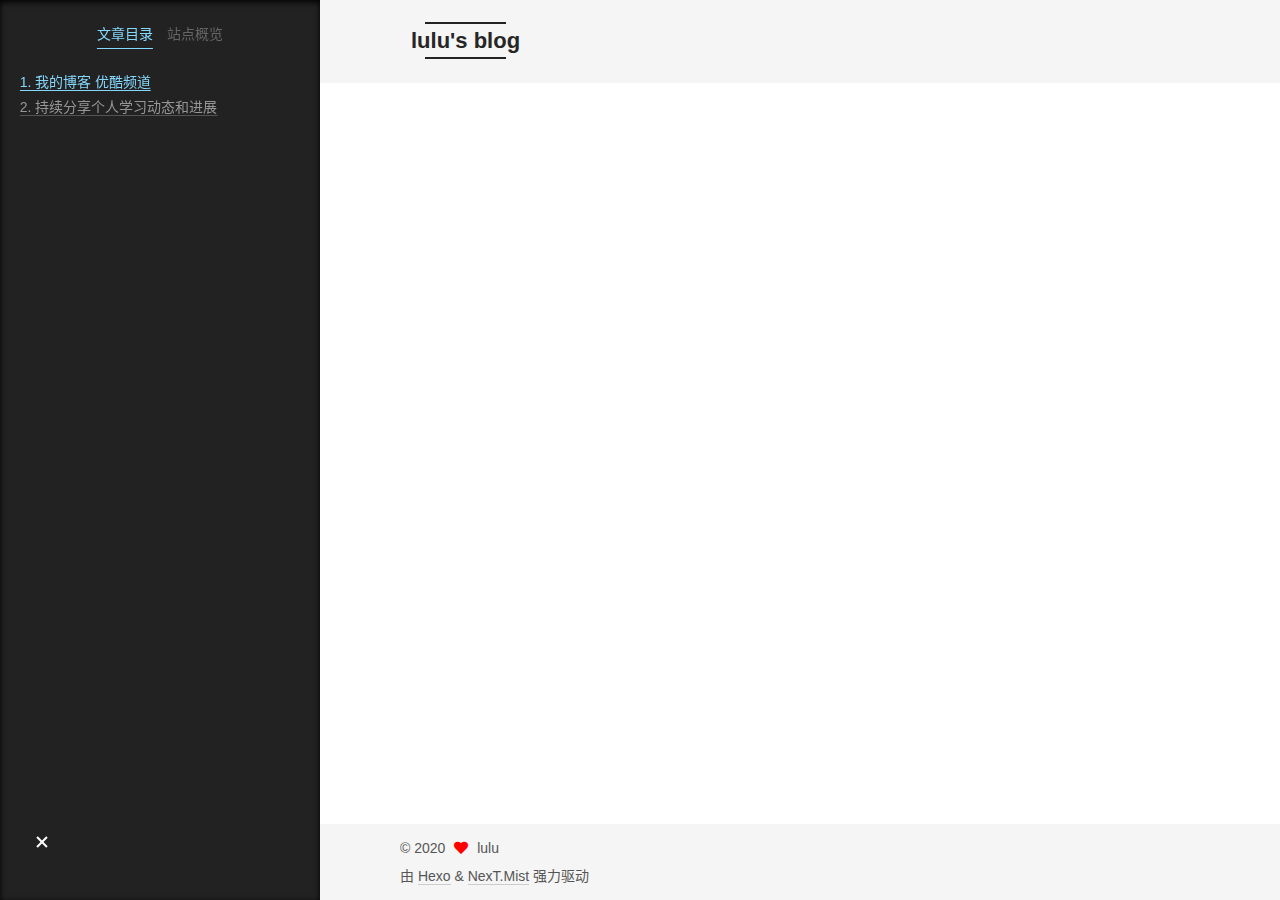
<file: 2020/07/30/欢迎您访问/index.html>
<!DOCTYPE html>
<html lang="zh-CN">
<head>
  <meta charset="UTF-8">
<meta name="viewport" content="width=device-width, initial-scale=1, maximum-scale=2">
<meta name="theme-color" content="#222">
<meta name="generator" content="Hexo 4.2.1">
  <link rel="apple-touch-icon" sizes="180x180" href="/images/apple-touch-icon-next.png">
  <link rel="icon" type="image/png" sizes="32x32" href="/images/favicon-32x32-next.png">
  <link rel="icon" type="image/png" sizes="16x16" href="/images/favicon-16x16-next.png">
  <link rel="mask-icon" href="/images/logo.svg" color="#222">

<link rel="stylesheet" href="/css/main.css">


<link rel="stylesheet" href="/lib/font-awesome/css/all.min.css">

<script id="hexo-configurations">
    var NexT = window.NexT || {};
    var CONFIG = {"hostname":"lulu6611.github.io.git","root":"/","scheme":"Mist","version":"7.8.0","exturl":false,"sidebar":{"position":"left","display":"post","padding":18,"offset":12,"onmobile":false},"copycode":{"enable":false,"show_result":false,"style":null},"back2top":{"enable":true,"sidebar":false,"scrollpercent":false},"bookmark":{"enable":false,"color":"#222","save":"auto"},"fancybox":false,"mediumzoom":false,"lazyload":false,"pangu":false,"comments":{"style":"tabs","active":null,"storage":true,"lazyload":false,"nav":null},"algolia":{"hits":{"per_page":10},"labels":{"input_placeholder":"Search for Posts","hits_empty":"We didn't find any results for the search: ${query}","hits_stats":"${hits} results found in ${time} ms"}},"localsearch":{"enable":false,"trigger":"auto","top_n_per_article":1,"unescape":false,"preload":false},"motion":{"enable":true,"async":false,"transition":{"post_block":"fadeIn","post_header":"slideDownIn","post_body":"slideDownIn","coll_header":"slideLeftIn","sidebar":"slideUpIn"}}};
  </script>

  <meta name="description" content="我的博客 优酷频道持续分享个人学习动态和进展">
<meta property="og:type" content="article">
<meta property="og:title" content="欢迎您访问">
<meta property="og:url" content="http://lulu6611.github.io.git/2020/07/30/%E6%AC%A2%E8%BF%8E%E6%82%A8%E8%AE%BF%E9%97%AE/index.html">
<meta property="og:site_name" content="lulu&#39;s blog">
<meta property="og:description" content="我的博客 优酷频道持续分享个人学习动态和进展">
<meta property="og:locale" content="zh_CN">
<meta property="article:published_time" content="2020-07-30T12:02:47.000Z">
<meta property="article:modified_time" content="2020-07-30T12:03:15.492Z">
<meta property="article:author" content="lulu">
<meta name="twitter:card" content="summary">

<link rel="canonical" href="http://lulu6611.github.io.git/2020/07/30/%E6%AC%A2%E8%BF%8E%E6%82%A8%E8%AE%BF%E9%97%AE/">


<script id="page-configurations">
  // https://hexo.io/docs/variables.html
  CONFIG.page = {
    sidebar: "",
    isHome : false,
    isPost : true,
    lang   : 'zh-CN'
  };
</script>

  <title>欢迎您访问 | lulu's blog</title>
  






  <noscript>
  <style>
  .use-motion .brand,
  .use-motion .menu-item,
  .sidebar-inner,
  .use-motion .post-block,
  .use-motion .pagination,
  .use-motion .comments,
  .use-motion .post-header,
  .use-motion .post-body,
  .use-motion .collection-header { opacity: initial; }

  .use-motion .site-title,
  .use-motion .site-subtitle {
    opacity: initial;
    top: initial;
  }

  .use-motion .logo-line-before i { left: initial; }
  .use-motion .logo-line-after i { right: initial; }
  </style>
</noscript>

</head>

<body itemscope itemtype="http://schema.org/WebPage">
  <div class="container use-motion">
    <div class="headband"></div>

    <header class="header" itemscope itemtype="http://schema.org/WPHeader">
      <div class="header-inner"><div class="site-brand-container">
  <div class="site-nav-toggle">
    <div class="toggle" aria-label="切换导航栏">
      <span class="toggle-line toggle-line-first"></span>
      <span class="toggle-line toggle-line-middle"></span>
      <span class="toggle-line toggle-line-last"></span>
    </div>
  </div>

  <div class="site-meta">

    <a href="/" class="brand" rel="start">
      <span class="logo-line-before"><i></i></span>
      <h1 class="site-title">lulu's blog</h1>
      <span class="logo-line-after"><i></i></span>
    </a>
  </div>

  <div class="site-nav-right">
    <div class="toggle popup-trigger">
    </div>
  </div>
</div>




<nav class="site-nav">
  <ul id="menu" class="main-menu menu">
        <li class="menu-item menu-item-home">

    <a href="/" rel="section"><i class="fa fa-home fa-fw"></i>首页</a>

  </li>
        <li class="menu-item menu-item-archives">

    <a href="/archives/" rel="section"><i class="fa fa-archive fa-fw"></i>归档</a>

  </li>
  </ul>
</nav>




</div>
    </header>

    
  <div class="back-to-top">
    <i class="fa fa-arrow-up"></i>
    <span>0%</span>
  </div>


    <main class="main">
      <div class="main-inner">
        <div class="content-wrap">
          

          <div class="content post posts-expand">
            

    
  
  
  <article itemscope itemtype="http://schema.org/Article" class="post-block" lang="zh-CN">
    <link itemprop="mainEntityOfPage" href="http://lulu6611.github.io.git/2020/07/30/%E6%AC%A2%E8%BF%8E%E6%82%A8%E8%AE%BF%E9%97%AE/">

    <span hidden itemprop="author" itemscope itemtype="http://schema.org/Person">
      <meta itemprop="image" content="/images/lanmao.jpg">
      <meta itemprop="name" content="lulu">
      <meta itemprop="description" content="日常研究的笔记">
    </span>

    <span hidden itemprop="publisher" itemscope itemtype="http://schema.org/Organization">
      <meta itemprop="name" content="lulu's blog">
    </span>
      <header class="post-header">
        <h1 class="post-title" itemprop="name headline">
          欢迎您访问
        </h1>

        <div class="post-meta">
            <span class="post-meta-item">
              <span class="post-meta-item-icon">
                <i class="far fa-calendar"></i>
              </span>
              <span class="post-meta-item-text">发表于</span>
              

              <time title="创建时间：2020-07-30 20:02:47 / 修改时间：20:03:15" itemprop="dateCreated datePublished" datetime="2020-07-30T20:02:47+08:00">2020-07-30</time>
            </span>

          

        </div>
      </header>

    
    
    
    <div class="post-body" itemprop="articleBody">

      
        <h1 id="我的博客-优酷频道"><a href="#我的博客-优酷频道" class="headerlink" title="我的博客 优酷频道"></a><a href="https://www.yuque.com/lulu66/phs2x2" target="_blank" rel="noopener">我的博客</a> <a href="http://i.youku.com/i/UNTY2Nzc1MTI1Ng==" target="_blank" rel="noopener">优酷频道</a></h1><h1 id="持续分享个人学习动态和进展"><a href="#持续分享个人学习动态和进展" class="headerlink" title="持续分享个人学习动态和进展"></a>持续分享个人学习动态和进展</h1>
    </div>

    
    
    

      <footer class="post-footer">

        


        
      </footer>
    
  </article>
  
  
  



          </div>
          

<script>
  window.addEventListener('tabs:register', () => {
    let { activeClass } = CONFIG.comments;
    if (CONFIG.comments.storage) {
      activeClass = localStorage.getItem('comments_active') || activeClass;
    }
    if (activeClass) {
      let activeTab = document.querySelector(`a[href="#comment-${activeClass}"]`);
      if (activeTab) {
        activeTab.click();
      }
    }
  });
  if (CONFIG.comments.storage) {
    window.addEventListener('tabs:click', event => {
      if (!event.target.matches('.tabs-comment .tab-content .tab-pane')) return;
      let commentClass = event.target.classList[1];
      localStorage.setItem('comments_active', commentClass);
    });
  }
</script>

        </div>
          
  
  <div class="toggle sidebar-toggle">
    <span class="toggle-line toggle-line-first"></span>
    <span class="toggle-line toggle-line-middle"></span>
    <span class="toggle-line toggle-line-last"></span>
  </div>

  <aside class="sidebar">
    <div class="sidebar-inner">

      <ul class="sidebar-nav motion-element">
        <li class="sidebar-nav-toc">
          文章目录
        </li>
        <li class="sidebar-nav-overview">
          站点概览
        </li>
      </ul>

      <!--noindex-->
      <div class="post-toc-wrap sidebar-panel">
          <div class="post-toc motion-element"><ol class="nav"><li class="nav-item nav-level-1"><a class="nav-link" href="#我的博客-优酷频道"><span class="nav-number">1.</span> <span class="nav-text">我的博客 优酷频道</span></a></li><li class="nav-item nav-level-1"><a class="nav-link" href="#持续分享个人学习动态和进展"><span class="nav-number">2.</span> <span class="nav-text">持续分享个人学习动态和进展</span></a></li></ol></div>
      </div>
      <!--/noindex-->

      <div class="site-overview-wrap sidebar-panel">
        <div class="site-author motion-element" itemprop="author" itemscope itemtype="http://schema.org/Person">
    <img class="site-author-image" itemprop="image" alt="lulu"
      src="/images/lanmao.jpg">
  <p class="site-author-name" itemprop="name">lulu</p>
  <div class="site-description" itemprop="description">日常研究的笔记</div>
</div>
<div class="site-state-wrap motion-element">
  <nav class="site-state">
      <div class="site-state-item site-state-posts">
          <a href="/archives/">
        
          <span class="site-state-item-count">1</span>
          <span class="site-state-item-name">日志</span>
        </a>
      </div>
  </nav>
</div>



      </div>

    </div>
  </aside>
  <div id="sidebar-dimmer"></div>


      </div>
    </main>

    <footer class="footer">
      <div class="footer-inner">
        

        

<div class="copyright">
  
  &copy; 
  <span itemprop="copyrightYear">2020</span>
  <span class="with-love">
    <i class="fa fa-heart"></i>
  </span>
  <span class="author" itemprop="copyrightHolder">lulu</span>
</div>
  <div class="powered-by">由 <a href="https://hexo.io/" class="theme-link" rel="noopener" target="_blank">Hexo</a> & <a href="https://mist.theme-next.org/" class="theme-link" rel="noopener" target="_blank">NexT.Mist</a> 强力驱动
  </div>

        








      </div>
    </footer>
  </div>

  
  <script src="/lib/anime.min.js"></script>
  <script src="/lib/velocity/velocity.min.js"></script>
  <script src="/lib/velocity/velocity.ui.min.js"></script>

<script src="/js/utils.js"></script>

<script src="/js/motion.js"></script>


<script src="/js/schemes/muse.js"></script>


<script src="/js/next-boot.js"></script>




  















  

  

</body>
</html>
</file>
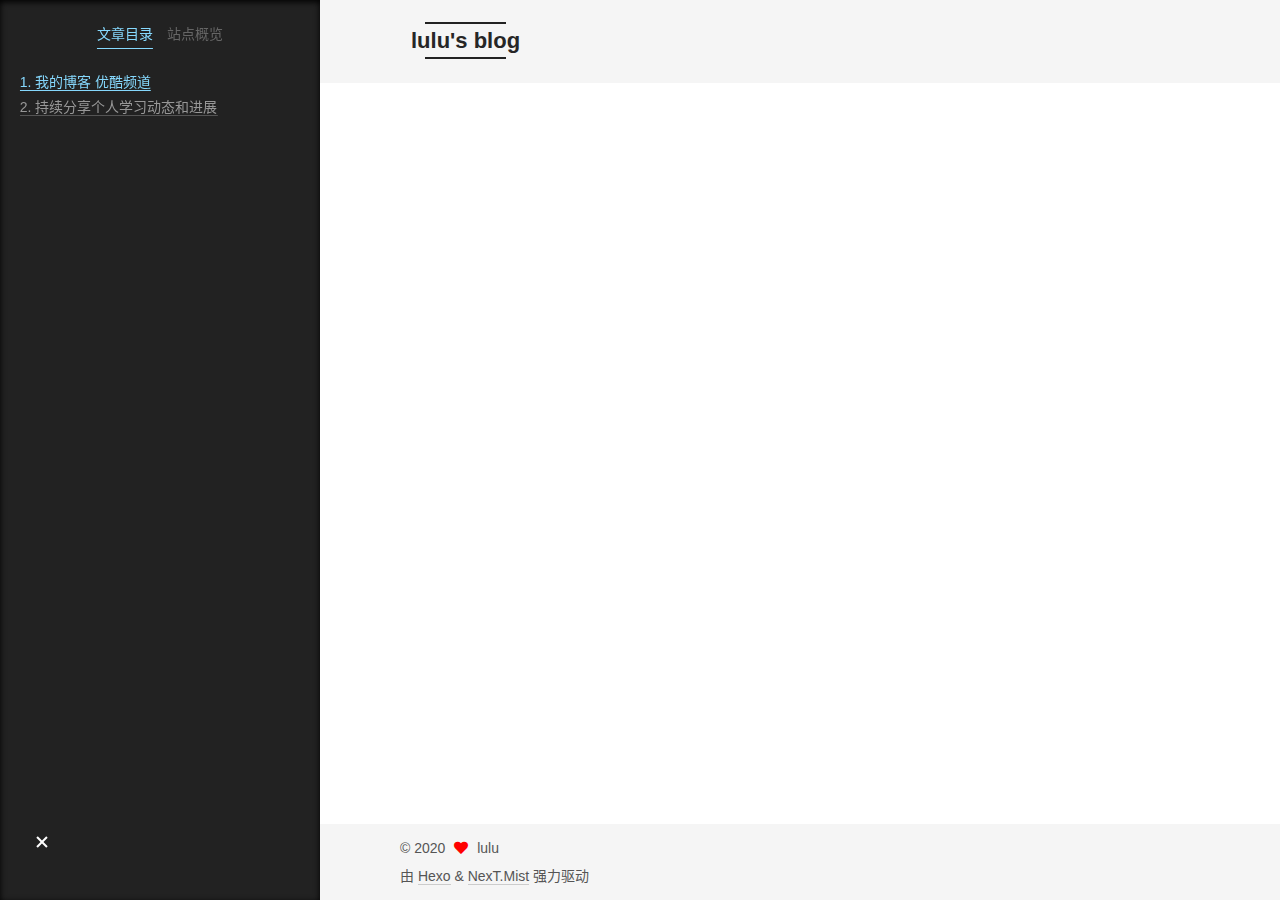
<file: 2020/07/30/欢迎访问/index.html>
<!DOCTYPE html>
<html lang="zh-CN">
<head>
  <meta charset="UTF-8">
<meta name="viewport" content="width=device-width, initial-scale=1, maximum-scale=2">
<meta name="theme-color" content="#222">
<meta name="generator" content="Hexo 4.2.1">
  <link rel="apple-touch-icon" sizes="180x180" href="/images/apple-touch-icon-next.png">
  <link rel="icon" type="image/png" sizes="32x32" href="/images/favicon-32x32-next.png">
  <link rel="icon" type="image/png" sizes="16x16" href="/images/favicon-16x16-next.png">
  <link rel="mask-icon" href="/images/logo.svg" color="#222">

<link rel="stylesheet" href="/css/main.css">


<link rel="stylesheet" href="/lib/font-awesome/css/all.min.css">

<script id="hexo-configurations">
    var NexT = window.NexT || {};
    var CONFIG = {"hostname":"lulu6611.github.io.git","root":"/","scheme":"Mist","version":"7.8.0","exturl":false,"sidebar":{"position":"left","display":"post","padding":18,"offset":12,"onmobile":false},"copycode":{"enable":false,"show_result":false,"style":null},"back2top":{"enable":true,"sidebar":false,"scrollpercent":false},"bookmark":{"enable":false,"color":"#222","save":"auto"},"fancybox":false,"mediumzoom":false,"lazyload":false,"pangu":false,"comments":{"style":"tabs","active":null,"storage":true,"lazyload":false,"nav":null},"algolia":{"hits":{"per_page":10},"labels":{"input_placeholder":"Search for Posts","hits_empty":"We didn't find any results for the search: ${query}","hits_stats":"${hits} results found in ${time} ms"}},"localsearch":{"enable":false,"trigger":"auto","top_n_per_article":1,"unescape":false,"preload":false},"motion":{"enable":true,"async":false,"transition":{"post_block":"fadeIn","post_header":"slideDownIn","post_body":"slideDownIn","coll_header":"slideLeftIn","sidebar":"slideUpIn"}}};
  </script>

  <meta name="description" content="我的博客 优酷频道持续分享个人学习动态和进展">
<meta property="og:type" content="article">
<meta property="og:title" content="欢迎访问">
<meta property="og:url" content="http://lulu6611.github.io.git/2020/07/30/%E6%AC%A2%E8%BF%8E%E8%AE%BF%E9%97%AE/index.html">
<meta property="og:site_name" content="lulu&#39;s blog">
<meta property="og:description" content="我的博客 优酷频道持续分享个人学习动态和进展">
<meta property="og:locale" content="zh_CN">
<meta property="article:published_time" content="2020-07-30T11:51:09.000Z">
<meta property="article:modified_time" content="2020-07-30T11:51:53.466Z">
<meta property="article:author" content="lulu">
<meta name="twitter:card" content="summary">

<link rel="canonical" href="http://lulu6611.github.io.git/2020/07/30/%E6%AC%A2%E8%BF%8E%E8%AE%BF%E9%97%AE/">


<script id="page-configurations">
  // https://hexo.io/docs/variables.html
  CONFIG.page = {
    sidebar: "",
    isHome : false,
    isPost : true,
    lang   : 'zh-CN'
  };
</script>

  <title>欢迎访问 | lulu's blog</title>
  






  <noscript>
  <style>
  .use-motion .brand,
  .use-motion .menu-item,
  .sidebar-inner,
  .use-motion .post-block,
  .use-motion .pagination,
  .use-motion .comments,
  .use-motion .post-header,
  .use-motion .post-body,
  .use-motion .collection-header { opacity: initial; }

  .use-motion .site-title,
  .use-motion .site-subtitle {
    opacity: initial;
    top: initial;
  }

  .use-motion .logo-line-before i { left: initial; }
  .use-motion .logo-line-after i { right: initial; }
  </style>
</noscript>

</head>

<body itemscope itemtype="http://schema.org/WebPage">
  <div class="container use-motion">
    <div class="headband"></div>

    <header class="header" itemscope itemtype="http://schema.org/WPHeader">
      <div class="header-inner"><div class="site-brand-container">
  <div class="site-nav-toggle">
    <div class="toggle" aria-label="切换导航栏">
      <span class="toggle-line toggle-line-first"></span>
      <span class="toggle-line toggle-line-middle"></span>
      <span class="toggle-line toggle-line-last"></span>
    </div>
  </div>

  <div class="site-meta">

    <a href="/" class="brand" rel="start">
      <span class="logo-line-before"><i></i></span>
      <h1 class="site-title">lulu's blog</h1>
      <span class="logo-line-after"><i></i></span>
    </a>
  </div>

  <div class="site-nav-right">
    <div class="toggle popup-trigger">
    </div>
  </div>
</div>




<nav class="site-nav">
  <ul id="menu" class="main-menu menu">
        <li class="menu-item menu-item-home">

    <a href="/" rel="section"><i class="fa fa-home fa-fw"></i>首页</a>

  </li>
        <li class="menu-item menu-item-archives">

    <a href="/archives/" rel="section"><i class="fa fa-archive fa-fw"></i>归档</a>

  </li>
  </ul>
</nav>




</div>
    </header>

    
  <div class="back-to-top">
    <i class="fa fa-arrow-up"></i>
    <span>0%</span>
  </div>


    <main class="main">
      <div class="main-inner">
        <div class="content-wrap">
          

          <div class="content post posts-expand">
            

    
  
  
  <article itemscope itemtype="http://schema.org/Article" class="post-block" lang="zh-CN">
    <link itemprop="mainEntityOfPage" href="http://lulu6611.github.io.git/2020/07/30/%E6%AC%A2%E8%BF%8E%E8%AE%BF%E9%97%AE/">

    <span hidden itemprop="author" itemscope itemtype="http://schema.org/Person">
      <meta itemprop="image" content="/images/lanmao.jpg">
      <meta itemprop="name" content="lulu">
      <meta itemprop="description" content="日常研究的笔记">
    </span>

    <span hidden itemprop="publisher" itemscope itemtype="http://schema.org/Organization">
      <meta itemprop="name" content="lulu's blog">
    </span>
      <header class="post-header">
        <h1 class="post-title" itemprop="name headline">
          欢迎访问
        </h1>

        <div class="post-meta">
            <span class="post-meta-item">
              <span class="post-meta-item-icon">
                <i class="far fa-calendar"></i>
              </span>
              <span class="post-meta-item-text">发表于</span>
              

              <time title="创建时间：2020-07-30 19:51:09 / 修改时间：19:51:53" itemprop="dateCreated datePublished" datetime="2020-07-30T19:51:09+08:00">2020-07-30</time>
            </span>

          

        </div>
      </header>

    
    
    
    <div class="post-body" itemprop="articleBody">

      
        <h1 id="我的博客-优酷频道"><a href="#我的博客-优酷频道" class="headerlink" title="我的博客 优酷频道"></a><a href="https://www.yuque.com/lulu66/phs2x2" target="_blank" rel="noopener">我的博客</a> <a href="https://i.youku.com/i/profile?spm=a2hcb.playlsit.table.d_myzipindao" target="_blank" rel="noopener">优酷频道</a></h1><h1 id="持续分享个人学习动态和进展"><a href="#持续分享个人学习动态和进展" class="headerlink" title="持续分享个人学习动态和进展"></a>持续分享个人学习动态和进展</h1>
    </div>

    
    
    

      <footer class="post-footer">

        


        
      </footer>
    
  </article>
  
  
  



          </div>
          

<script>
  window.addEventListener('tabs:register', () => {
    let { activeClass } = CONFIG.comments;
    if (CONFIG.comments.storage) {
      activeClass = localStorage.getItem('comments_active') || activeClass;
    }
    if (activeClass) {
      let activeTab = document.querySelector(`a[href="#comment-${activeClass}"]`);
      if (activeTab) {
        activeTab.click();
      }
    }
  });
  if (CONFIG.comments.storage) {
    window.addEventListener('tabs:click', event => {
      if (!event.target.matches('.tabs-comment .tab-content .tab-pane')) return;
      let commentClass = event.target.classList[1];
      localStorage.setItem('comments_active', commentClass);
    });
  }
</script>

        </div>
          
  
  <div class="toggle sidebar-toggle">
    <span class="toggle-line toggle-line-first"></span>
    <span class="toggle-line toggle-line-middle"></span>
    <span class="toggle-line toggle-line-last"></span>
  </div>

  <aside class="sidebar">
    <div class="sidebar-inner">

      <ul class="sidebar-nav motion-element">
        <li class="sidebar-nav-toc">
          文章目录
        </li>
        <li class="sidebar-nav-overview">
          站点概览
        </li>
      </ul>

      <!--noindex-->
      <div class="post-toc-wrap sidebar-panel">
          <div class="post-toc motion-element"><ol class="nav"><li class="nav-item nav-level-1"><a class="nav-link" href="#我的博客-优酷频道"><span class="nav-number">1.</span> <span class="nav-text">我的博客 优酷频道</span></a></li><li class="nav-item nav-level-1"><a class="nav-link" href="#持续分享个人学习动态和进展"><span class="nav-number">2.</span> <span class="nav-text">持续分享个人学习动态和进展</span></a></li></ol></div>
      </div>
      <!--/noindex-->

      <div class="site-overview-wrap sidebar-panel">
        <div class="site-author motion-element" itemprop="author" itemscope itemtype="http://schema.org/Person">
    <img class="site-author-image" itemprop="image" alt="lulu"
      src="/images/lanmao.jpg">
  <p class="site-author-name" itemprop="name">lulu</p>
  <div class="site-description" itemprop="description">日常研究的笔记</div>
</div>
<div class="site-state-wrap motion-element">
  <nav class="site-state">
      <div class="site-state-item site-state-posts">
          <a href="/archives/">
        
          <span class="site-state-item-count">1</span>
          <span class="site-state-item-name">日志</span>
        </a>
      </div>
  </nav>
</div>



      </div>

    </div>
  </aside>
  <div id="sidebar-dimmer"></div>


      </div>
    </main>

    <footer class="footer">
      <div class="footer-inner">
        

        

<div class="copyright">
  
  &copy; 
  <span itemprop="copyrightYear">2020</span>
  <span class="with-love">
    <i class="fa fa-heart"></i>
  </span>
  <span class="author" itemprop="copyrightHolder">lulu</span>
</div>
  <div class="powered-by">由 <a href="https://hexo.io/" class="theme-link" rel="noopener" target="_blank">Hexo</a> & <a href="https://mist.theme-next.org/" class="theme-link" rel="noopener" target="_blank">NexT.Mist</a> 强力驱动
  </div>

        








      </div>
    </footer>
  </div>

  
  <script src="/lib/anime.min.js"></script>
  <script src="/lib/velocity/velocity.min.js"></script>
  <script src="/lib/velocity/velocity.ui.min.js"></script>

<script src="/js/utils.js"></script>

<script src="/js/motion.js"></script>


<script src="/js/schemes/muse.js"></script>


<script src="/js/next-boot.js"></script>




  















  

  

</body>
</html>
</file>
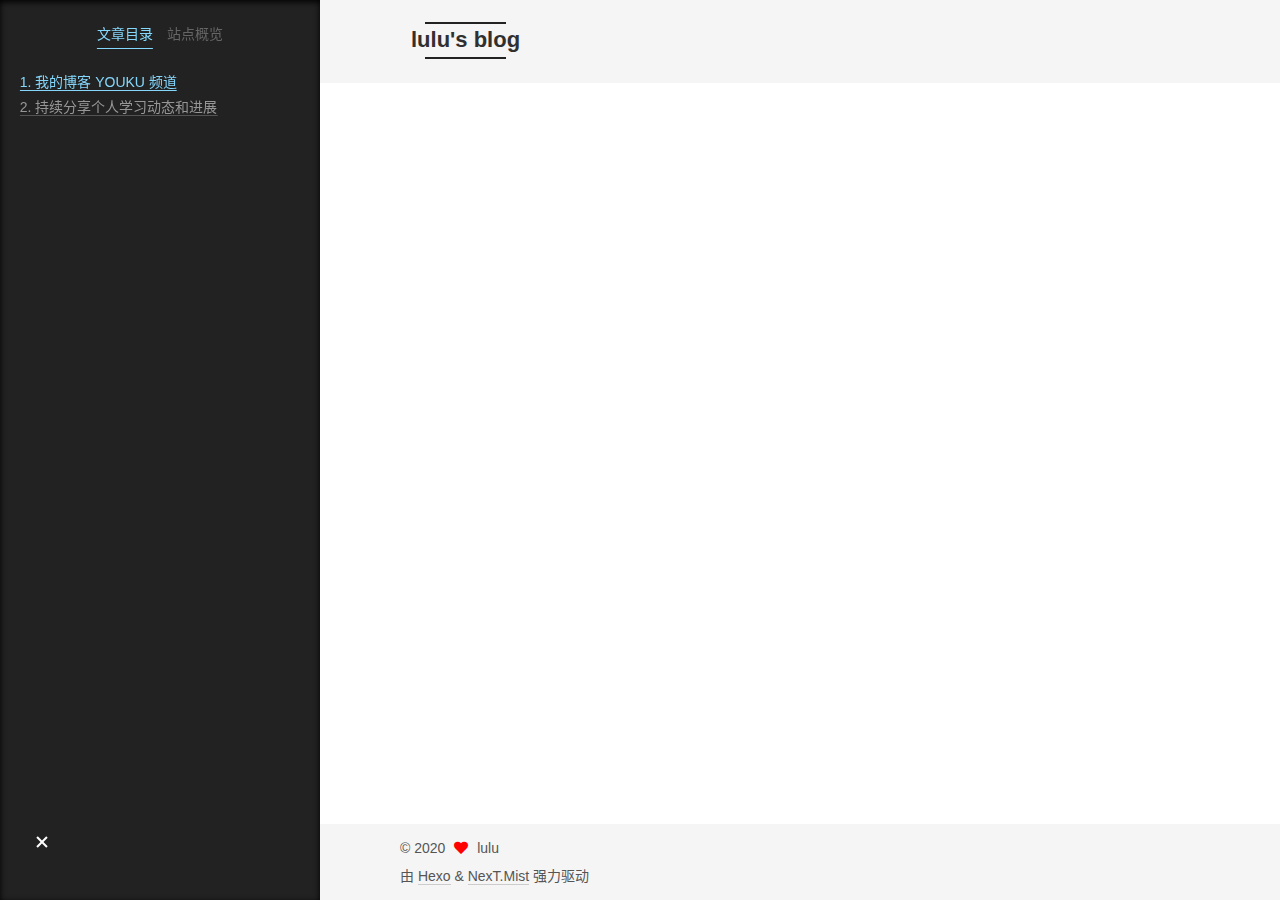
<file: 2020/07/30/欢迎访问本站/index.html>
<!DOCTYPE html>
<html lang="zh-CN">
<head>
  <meta charset="UTF-8">
<meta name="viewport" content="width=device-width, initial-scale=1, maximum-scale=2">
<meta name="theme-color" content="#222">
<meta name="generator" content="Hexo 4.2.1">
  <link rel="apple-touch-icon" sizes="180x180" href="/images/apple-touch-icon-next.png">
  <link rel="icon" type="image/png" sizes="32x32" href="/images/favicon-32x32-next.png">
  <link rel="icon" type="image/png" sizes="16x16" href="/images/favicon-16x16-next.png">
  <link rel="mask-icon" href="/images/logo.svg" color="#222">

<link rel="stylesheet" href="/css/main.css">


<link rel="stylesheet" href="/lib/font-awesome/css/all.min.css">

<script id="hexo-configurations">
    var NexT = window.NexT || {};
    var CONFIG = {"hostname":"lulu6611.github.io.git","root":"/","scheme":"Mist","version":"7.8.0","exturl":false,"sidebar":{"position":"left","display":"post","padding":18,"offset":12,"onmobile":false},"copycode":{"enable":false,"show_result":false,"style":null},"back2top":{"enable":true,"sidebar":false,"scrollpercent":false},"bookmark":{"enable":false,"color":"#222","save":"auto"},"fancybox":false,"mediumzoom":false,"lazyload":false,"pangu":false,"comments":{"style":"tabs","active":null,"storage":true,"lazyload":false,"nav":null},"algolia":{"hits":{"per_page":10},"labels":{"input_placeholder":"Search for Posts","hits_empty":"We didn't find any results for the search: ${query}","hits_stats":"${hits} results found in ${time} ms"}},"localsearch":{"enable":false,"trigger":"auto","top_n_per_article":1,"unescape":false,"preload":false},"motion":{"enable":true,"async":false,"transition":{"post_block":"fadeIn","post_header":"slideDownIn","post_body":"slideDownIn","coll_header":"slideLeftIn","sidebar":"slideUpIn"}}};
  </script>

  <meta name="description" content="我的博客 YOUKU 频道持续分享个人学习动态和进展">
<meta property="og:type" content="article">
<meta property="og:title" content="欢迎访问本站">
<meta property="og:url" content="http://lulu6611.github.io.git/2020/07/30/%E6%AC%A2%E8%BF%8E%E8%AE%BF%E9%97%AE%E6%9C%AC%E7%AB%99/index.html">
<meta property="og:site_name" content="lulu&#39;s blog">
<meta property="og:description" content="我的博客 YOUKU 频道持续分享个人学习动态和进展">
<meta property="og:locale" content="zh_CN">
<meta property="article:published_time" content="2020-07-30T11:43:58.000Z">
<meta property="article:modified_time" content="2020-07-30T11:48:13.084Z">
<meta property="article:author" content="lulu">
<meta name="twitter:card" content="summary">

<link rel="canonical" href="http://lulu6611.github.io.git/2020/07/30/%E6%AC%A2%E8%BF%8E%E8%AE%BF%E9%97%AE%E6%9C%AC%E7%AB%99/">


<script id="page-configurations">
  // https://hexo.io/docs/variables.html
  CONFIG.page = {
    sidebar: "",
    isHome : false,
    isPost : true,
    lang   : 'zh-CN'
  };
</script>

  <title>欢迎访问本站 | lulu's blog</title>
  






  <noscript>
  <style>
  .use-motion .brand,
  .use-motion .menu-item,
  .sidebar-inner,
  .use-motion .post-block,
  .use-motion .pagination,
  .use-motion .comments,
  .use-motion .post-header,
  .use-motion .post-body,
  .use-motion .collection-header { opacity: initial; }

  .use-motion .site-title,
  .use-motion .site-subtitle {
    opacity: initial;
    top: initial;
  }

  .use-motion .logo-line-before i { left: initial; }
  .use-motion .logo-line-after i { right: initial; }
  </style>
</noscript>

</head>

<body itemscope itemtype="http://schema.org/WebPage">
  <div class="container use-motion">
    <div class="headband"></div>

    <header class="header" itemscope itemtype="http://schema.org/WPHeader">
      <div class="header-inner"><div class="site-brand-container">
  <div class="site-nav-toggle">
    <div class="toggle" aria-label="切换导航栏">
      <span class="toggle-line toggle-line-first"></span>
      <span class="toggle-line toggle-line-middle"></span>
      <span class="toggle-line toggle-line-last"></span>
    </div>
  </div>

  <div class="site-meta">

    <a href="/" class="brand" rel="start">
      <span class="logo-line-before"><i></i></span>
      <h1 class="site-title">lulu's blog</h1>
      <span class="logo-line-after"><i></i></span>
    </a>
  </div>

  <div class="site-nav-right">
    <div class="toggle popup-trigger">
    </div>
  </div>
</div>




<nav class="site-nav">
  <ul id="menu" class="main-menu menu">
        <li class="menu-item menu-item-home">

    <a href="/" rel="section"><i class="fa fa-home fa-fw"></i>首页</a>

  </li>
        <li class="menu-item menu-item-archives">

    <a href="/archives/" rel="section"><i class="fa fa-archive fa-fw"></i>归档</a>

  </li>
  </ul>
</nav>




</div>
    </header>

    
  <div class="back-to-top">
    <i class="fa fa-arrow-up"></i>
    <span>0%</span>
  </div>


    <main class="main">
      <div class="main-inner">
        <div class="content-wrap">
          

          <div class="content post posts-expand">
            

    
  
  
  <article itemscope itemtype="http://schema.org/Article" class="post-block" lang="zh-CN">
    <link itemprop="mainEntityOfPage" href="http://lulu6611.github.io.git/2020/07/30/%E6%AC%A2%E8%BF%8E%E8%AE%BF%E9%97%AE%E6%9C%AC%E7%AB%99/">

    <span hidden itemprop="author" itemscope itemtype="http://schema.org/Person">
      <meta itemprop="image" content="/images/lanmao.jpg">
      <meta itemprop="name" content="lulu">
      <meta itemprop="description" content="日常研究的笔记">
    </span>

    <span hidden itemprop="publisher" itemscope itemtype="http://schema.org/Organization">
      <meta itemprop="name" content="lulu's blog">
    </span>
      <header class="post-header">
        <h1 class="post-title" itemprop="name headline">
          欢迎访问本站
        </h1>

        <div class="post-meta">
            <span class="post-meta-item">
              <span class="post-meta-item-icon">
                <i class="far fa-calendar"></i>
              </span>
              <span class="post-meta-item-text">发表于</span>
              

              <time title="创建时间：2020-07-30 19:43:58 / 修改时间：19:48:13" itemprop="dateCreated datePublished" datetime="2020-07-30T19:43:58+08:00">2020-07-30</time>
            </span>

          

        </div>
      </header>

    
    
    
    <div class="post-body" itemprop="articleBody">

      
        <h1 id="我的博客-YOUKU-频道"><a href="#我的博客-YOUKU-频道" class="headerlink" title="我的博客 YOUKU 频道"></a><a href="https://www.yuque.com/lulu66/phs2x2" target="_blank" rel="noopener">我的博客</a> <a href="https://i.youku.com/i/profile?spm=a2hcb.playlsit.table.d_myzipindao" target="_blank" rel="noopener">YOUKU 频道</a></h1><h1 id="持续分享个人学习动态和进展"><a href="#持续分享个人学习动态和进展" class="headerlink" title="持续分享个人学习动态和进展"></a>持续分享个人学习动态和进展</h1>
    </div>

    
    
    

      <footer class="post-footer">

        


        
      </footer>
    
  </article>
  
  
  



          </div>
          

<script>
  window.addEventListener('tabs:register', () => {
    let { activeClass } = CONFIG.comments;
    if (CONFIG.comments.storage) {
      activeClass = localStorage.getItem('comments_active') || activeClass;
    }
    if (activeClass) {
      let activeTab = document.querySelector(`a[href="#comment-${activeClass}"]`);
      if (activeTab) {
        activeTab.click();
      }
    }
  });
  if (CONFIG.comments.storage) {
    window.addEventListener('tabs:click', event => {
      if (!event.target.matches('.tabs-comment .tab-content .tab-pane')) return;
      let commentClass = event.target.classList[1];
      localStorage.setItem('comments_active', commentClass);
    });
  }
</script>

        </div>
          
  
  <div class="toggle sidebar-toggle">
    <span class="toggle-line toggle-line-first"></span>
    <span class="toggle-line toggle-line-middle"></span>
    <span class="toggle-line toggle-line-last"></span>
  </div>

  <aside class="sidebar">
    <div class="sidebar-inner">

      <ul class="sidebar-nav motion-element">
        <li class="sidebar-nav-toc">
          文章目录
        </li>
        <li class="sidebar-nav-overview">
          站点概览
        </li>
      </ul>

      <!--noindex-->
      <div class="post-toc-wrap sidebar-panel">
          <div class="post-toc motion-element"><ol class="nav"><li class="nav-item nav-level-1"><a class="nav-link" href="#我的博客-YOUKU-频道"><span class="nav-number">1.</span> <span class="nav-text">我的博客 YOUKU 频道</span></a></li><li class="nav-item nav-level-1"><a class="nav-link" href="#持续分享个人学习动态和进展"><span class="nav-number">2.</span> <span class="nav-text">持续分享个人学习动态和进展</span></a></li></ol></div>
      </div>
      <!--/noindex-->

      <div class="site-overview-wrap sidebar-panel">
        <div class="site-author motion-element" itemprop="author" itemscope itemtype="http://schema.org/Person">
    <img class="site-author-image" itemprop="image" alt="lulu"
      src="/images/lanmao.jpg">
  <p class="site-author-name" itemprop="name">lulu</p>
  <div class="site-description" itemprop="description">日常研究的笔记</div>
</div>
<div class="site-state-wrap motion-element">
  <nav class="site-state">
      <div class="site-state-item site-state-posts">
          <a href="/archives/">
        
          <span class="site-state-item-count">1</span>
          <span class="site-state-item-name">日志</span>
        </a>
      </div>
  </nav>
</div>



      </div>

    </div>
  </aside>
  <div id="sidebar-dimmer"></div>


      </div>
    </main>

    <footer class="footer">
      <div class="footer-inner">
        

        

<div class="copyright">
  
  &copy; 
  <span itemprop="copyrightYear">2020</span>
  <span class="with-love">
    <i class="fa fa-heart"></i>
  </span>
  <span class="author" itemprop="copyrightHolder">lulu</span>
</div>
  <div class="powered-by">由 <a href="https://hexo.io/" class="theme-link" rel="noopener" target="_blank">Hexo</a> & <a href="https://mist.theme-next.org/" class="theme-link" rel="noopener" target="_blank">NexT.Mist</a> 强力驱动
  </div>

        








      </div>
    </footer>
  </div>

  
  <script src="/lib/anime.min.js"></script>
  <script src="/lib/velocity/velocity.min.js"></script>
  <script src="/lib/velocity/velocity.ui.min.js"></script>

<script src="/js/utils.js"></script>

<script src="/js/motion.js"></script>


<script src="/js/schemes/muse.js"></script>


<script src="/js/next-boot.js"></script>




  















  

  

</body>
</html>
</file>
<file: css/main.css>
:root {
  --body-bg-color: #fff;
  --content-bg-color: #f5f5f5;
  --card-bg-color: #f5f5f5;
  --text-color: #555;
  --blockquote-color: #666;
  --link-color: #555;
  --link-hover-color: #222;
  --brand-color: #222;
  --brand-hover-color: #222;
  --table-row-odd-bg-color: #f9f9f9;
  --table-row-hover-bg-color: #f5f5f5;
  --menu-item-bg-color: #ddd;
  --btn-default-bg: transparent;
  --btn-default-color: var(--link-color);
  --btn-default-border-color: var(--link-color);
  --btn-default-hover-bg: transparent;
  --btn-default-hover-color: var(--link-hover-color);
  --btn-default-hover-border-color: var(--link-hover-color);
}
html {
  line-height: 1.15; /* 1 */
  -webkit-text-size-adjust: 100%; /* 2 */
}
body {
  margin: 0;
}
main {
  display: block;
}
h1 {
  font-size: 2em;
  margin: 0.67em 0;
}
hr {
  box-sizing: content-box; /* 1 */
  height: 0; /* 1 */
  overflow: visible; /* 2 */
}
pre {
  font-family: monospace, monospace; /* 1 */
  font-size: 1em; /* 2 */
}
a {
  background: transparent;
}
abbr[title] {
  border-bottom: none; /* 1 */
  text-decoration: underline; /* 2 */
  text-decoration: underline dotted; /* 2 */
}
b,
strong {
  font-weight: bolder;
}
code,
kbd,
samp {
  font-family: monospace, monospace; /* 1 */
  font-size: 1em; /* 2 */
}
small {
  font-size: 80%;
}
sub,
sup {
  font-size: 75%;
  line-height: 0;
  position: relative;
  vertical-align: baseline;
}
sub {
  bottom: -0.25em;
}
sup {
  top: -0.5em;
}
img {
  border-style: none;
}
button,
input,
optgroup,
select,
textarea {
  font-family: inherit; /* 1 */
  font-size: 100%; /* 1 */
  line-height: 1.15; /* 1 */
  margin: 0; /* 2 */
}
button,
input {
/* 1 */
  overflow: visible;
}
button,
select {
/* 1 */
  text-transform: none;
}
button,
[type='button'],
[type='reset'],
[type='submit'] {
  -webkit-appearance: button;
}
button::-moz-focus-inner,
[type='button']::-moz-focus-inner,
[type='reset']::-moz-focus-inner,
[type='submit']::-moz-focus-inner {
  border-style: none;
  padding: 0;
}
button:-moz-focusring,
[type='button']:-moz-focusring,
[type='reset']:-moz-focusring,
[type='submit']:-moz-focusring {
  outline: 1px dotted ButtonText;
}
fieldset {
  padding: 0.35em 0.75em 0.625em;
}
legend {
  box-sizing: border-box; /* 1 */
  color: inherit; /* 2 */
  display: table; /* 1 */
  max-width: 100%; /* 1 */
  padding: 0; /* 3 */
  white-space: normal; /* 1 */
}
progress {
  vertical-align: baseline;
}
textarea {
  overflow: auto;
}
[type='checkbox'],
[type='radio'] {
  box-sizing: border-box; /* 1 */
  padding: 0; /* 2 */
}
[type='number']::-webkit-inner-spin-button,
[type='number']::-webkit-outer-spin-button {
  height: auto;
}
[type='search'] {
  outline-offset: -2px; /* 2 */
  -webkit-appearance: textfield; /* 1 */
}
[type='search']::-webkit-search-decoration {
  -webkit-appearance: none;
}
::-webkit-file-upload-button {
  font: inherit; /* 2 */
  -webkit-appearance: button; /* 1 */
}
details {
  display: block;
}
summary {
  display: list-item;
}
template {
  display: none;
}
[hidden] {
  display: none;
}
::selection {
  background: #262a30;
  color: #eee;
}
html,
body {
  height: 100%;
}
body {
  background: var(--body-bg-color);
  color: var(--text-color);
  font-family: 'Lato', "PingFang SC", "Microsoft YaHei", sans-serif;
  font-size: 1em;
  line-height: 2;
}
@media (max-width: 991px) {
  body {
    padding-left: 0 !important;
    padding-right: 0 !important;
  }
}
h1,
h2,
h3,
h4,
h5,
h6 {
  font-family: 'Lato', "PingFang SC", "Microsoft YaHei", sans-serif;
  font-weight: bold;
  line-height: 1.5;
  margin: 20px 0 15px;
}
h1 {
  font-size: 1.5em;
}
h2 {
  font-size: 1.375em;
}
h3 {
  font-size: 1.25em;
}
h4 {
  font-size: 1.125em;
}
h5 {
  font-size: 1em;
}
h6 {
  font-size: 0.875em;
}
p {
  margin: 0 0 20px 0;
}
a,
span.exturl {
  border-bottom: 1px solid #ccc;
  color: var(--link-color);
  outline: 0;
  text-decoration: none;
  overflow-wrap: break-word;
  word-wrap: break-word;
  cursor: pointer;
}
a:hover,
span.exturl:hover {
  border-bottom-color: var(--link-hover-color);
  color: var(--link-hover-color);
}
iframe,
img,
video {
  display: block;
  margin-left: auto;
  margin-right: auto;
  max-width: 100%;
}
hr {
  background-image: repeating-linear-gradient(-45deg, #ddd, #ddd 4px, transparent 4px, transparent 8px);
  border: 0;
  height: 3px;
  margin: 40px 0;
}
blockquote {
  border-left: 4px solid #ddd;
  color: var(--blockquote-color);
  margin: 0;
  padding: 0 15px;
}
blockquote cite::before {
  content: '-';
  padding: 0 5px;
}
dt {
  font-weight: bold;
}
dd {
  margin: 0;
  padding: 0;
}
kbd {
  background-color: #f5f5f5;
  background-image: linear-gradient(#eee, #fff, #eee);
  border: 1px solid #ccc;
  border-radius: 0.2em;
  box-shadow: 0.1em 0.1em 0.2em rgba(0,0,0,0.1);
  color: #555;
  font-family: inherit;
  padding: 0.1em 0.3em;
  white-space: nowrap;
}
.table-container {
  overflow: auto;
}
table {
  border-collapse: collapse;
  border-spacing: 0;
  font-size: 0.875em;
  margin: 0 0 20px 0;
  width: 100%;
}
tbody tr:nth-of-type(odd) {
  background: var(--table-row-odd-bg-color);
}
tbody tr:hover {
  background: var(--table-row-hover-bg-color);
}
caption,
th,
td {
  font-weight: normal;
  padding: 8px;
  vertical-align: middle;
}
th,
td {
  border: 1px solid #ddd;
  border-bottom: 3px solid #ddd;
}
th {
  font-weight: 700;
  padding-bottom: 10px;
}
td {
  border-bottom-width: 1px;
}
.btn {
  background: var(--btn-default-bg);
  border: 2px solid var(--btn-default-border-color);
  border-radius: 0;
  color: var(--btn-default-color);
  display: inline-block;
  font-size: 0.875em;
  line-height: 2;
  padding: 0 20px;
  text-decoration: none;
  transition-property: background-color;
  transition-delay: 0s;
  transition-duration: 0.2s;
  transition-timing-function: ease-in-out;
}
.btn:hover {
  background: var(--btn-default-hover-bg);
  border-color: var(--btn-default-hover-border-color);
  color: var(--btn-default-hover-color);
}
.btn + .btn {
  margin: 0 0 8px 8px;
}
.btn .fa-fw {
  text-align: left;
  width: 1.285714285714286em;
}
.toggle {
  line-height: 0;
}
.toggle .toggle-line {
  background: #fff;
  display: inline-block;
  height: 2px;
  left: 0;
  position: relative;
  top: 0;
  transition: all 0.4s;
  vertical-align: top;
  width: 100%;
}
.toggle .toggle-line:not(:first-child) {
  margin-top: 3px;
}
.toggle.toggle-arrow .toggle-line-first {
  left: 50%;
  top: 2px;
  transform: rotate(45deg);
  width: 50%;
}
.toggle.toggle-arrow .toggle-line-middle {
  left: 2px;
  width: 90%;
}
.toggle.toggle-arrow .toggle-line-last {
  left: 50%;
  top: -2px;
  transform: rotate(-45deg);
  width: 50%;
}
.toggle.toggle-close .toggle-line-first {
  transform: rotate(-45deg);
  top: 5px;
}
.toggle.toggle-close .toggle-line-middle {
  opacity: 0;
}
.toggle.toggle-close .toggle-line-last {
  transform: rotate(45deg);
  top: -5px;
}
.highlight,
pre {
  background: #f7f7f7;
  color: #4d4d4c;
  line-height: 1.6;
  margin: 0 auto 20px;
}
pre,
code {
  font-family: consolas, Menlo, monospace, "PingFang SC", "Microsoft YaHei";
}
code {
  background: #eee;
  border-radius: 3px;
  color: #555;
  padding: 2px 4px;
  overflow-wrap: break-word;
  word-wrap: break-word;
}
.highlight *::selection {
  background: #d6d6d6;
}
.highlight pre {
  border: 0;
  margin: 0;
  padding: 10px 0;
}
.highlight table {
  border: 0;
  margin: 0;
  width: auto;
}
.highlight td {
  border: 0;
  padding: 0;
}
.highlight figcaption {
  background: #eff2f3;
  color: #4d4d4c;
  display: flex;
  font-size: 0.875em;
  justify-content: space-between;
  line-height: 1.2;
  padding: 0.5em;
}
.highlight figcaption a {
  color: #4d4d4c;
}
.highlight figcaption a:hover {
  border-bottom-color: #4d4d4c;
}
.highlight .gutter {
  -moz-user-select: none;
  -ms-user-select: none;
  -webkit-user-select: none;
  user-select: none;
}
.highlight .gutter pre {
  background: #eff2f3;
  color: #869194;
  padding-left: 10px;
  padding-right: 10px;
  text-align: right;
}
.highlight .code pre {
  background: #f7f7f7;
  padding-left: 10px;
  width: 100%;
}
.gist table {
  width: auto;
}
.gist table td {
  border: 0;
}
pre {
  overflow: auto;
  padding: 10px;
}
pre code {
  background: none;
  color: #4d4d4c;
  font-size: 0.875em;
  padding: 0;
  text-shadow: none;
}
pre .deletion {
  background: #fdd;
}
pre .addition {
  background: #dfd;
}
pre .meta {
  color: #eab700;
  -moz-user-select: none;
  -ms-user-select: none;
  -webkit-user-select: none;
  user-select: none;
}
pre .comment {
  color: #8e908c;
}
pre .variable,
pre .attribute,
pre .tag,
pre .name,
pre .regexp,
pre .ruby .constant,
pre .xml .tag .title,
pre .xml .pi,
pre .xml .doctype,
pre .html .doctype,
pre .css .id,
pre .css .class,
pre .css .pseudo {
  color: #c82829;
}
pre .number,
pre .preprocessor,
pre .built_in,
pre .builtin-name,
pre .literal,
pre .params,
pre .constant,
pre .command {
  color: #f5871f;
}
pre .ruby .class .title,
pre .css .rules .attribute,
pre .string,
pre .symbol,
pre .value,
pre .inheritance,
pre .header,
pre .ruby .symbol,
pre .xml .cdata,
pre .special,
pre .formula {
  color: #718c00;
}
pre .title,
pre .css .hexcolor {
  color: #3e999f;
}
pre .function,
pre .python .decorator,
pre .python .title,
pre .ruby .function .title,
pre .ruby .title .keyword,
pre .perl .sub,
pre .javascript .title,
pre .coffeescript .title {
  color: #4271ae;
}
pre .keyword,
pre .javascript .function {
  color: #8959a8;
}
.blockquote-center {
  border-left: none;
  margin: 40px 0;
  padding: 0;
  position: relative;
  text-align: center;
}
.blockquote-center .fa {
  display: block;
  opacity: 0.6;
  position: absolute;
  width: 100%;
}
.blockquote-center .fa-quote-left {
  border-top: 1px solid #ccc;
  text-align: left;
  top: -20px;
}
.blockquote-center .fa-quote-right {
  border-bottom: 1px solid #ccc;
  text-align: right;
  bottom: -20px;
}
.blockquote-center p,
.blockquote-center div {
  text-align: center;
}
.post-body .group-picture img {
  margin: 0 auto;
  padding: 0 3px;
}
.group-picture-row {
  margin-bottom: 6px;
  overflow: hidden;
}
.group-picture-column {
  float: left;
  margin-bottom: 10px;
}
.post-body .label {
  color: #555;
  display: inline;
  padding: 0 2px;
}
.post-body .label.default {
  background: #f0f0f0;
}
.post-body .label.primary {
  background: #efe6f7;
}
.post-body .label.info {
  background: #e5f2f8;
}
.post-body .label.success {
  background: #e7f4e9;
}
.post-body .label.warning {
  background: #fcf6e1;
}
.post-body .label.danger {
  background: #fae8eb;
}
.post-body .tabs {
  margin-bottom: 20px;
}
.post-body .tabs,
.tabs-comment {
  display: block;
  padding-top: 10px;
  position: relative;
}
.post-body .tabs ul.nav-tabs,
.tabs-comment ul.nav-tabs {
  display: flex;
  flex-wrap: wrap;
  margin: 0;
  margin-bottom: -1px;
  padding: 0;
}
@media (max-width: 413px) {
  .post-body .tabs ul.nav-tabs,
  .tabs-comment ul.nav-tabs {
    display: block;
    margin-bottom: 5px;
  }
}
.post-body .tabs ul.nav-tabs li.tab,
.tabs-comment ul.nav-tabs li.tab {
  border-bottom: 1px solid #ddd;
  border-left: 1px solid transparent;
  border-right: 1px solid transparent;
  border-top: 3px solid transparent;
  flex-grow: 1;
  list-style-type: none;
  border-radius: 0 0 0 0;
}
@media (max-width: 413px) {
  .post-body .tabs ul.nav-tabs li.tab,
  .tabs-comment ul.nav-tabs li.tab {
    border-bottom: 1px solid transparent;
    border-left: 3px solid transparent;
    border-right: 1px solid transparent;
    border-top: 1px solid transparent;
  }
}
@media (max-width: 413px) {
  .post-body .tabs ul.nav-tabs li.tab,
  .tabs-comment ul.nav-tabs li.tab {
    border-radius: 0;
  }
}
.post-body .tabs ul.nav-tabs li.tab a,
.tabs-comment ul.nav-tabs li.tab a {
  border-bottom: initial;
  display: block;
  line-height: 1.8;
  outline: 0;
  padding: 0.25em 0.75em;
  text-align: center;
  transition-delay: 0s;
  transition-duration: 0.2s;
  transition-timing-function: ease-out;
}
.post-body .tabs ul.nav-tabs li.tab a i,
.tabs-comment ul.nav-tabs li.tab a i {
  width: 1.285714285714286em;
}
.post-body .tabs ul.nav-tabs li.tab.active,
.tabs-comment ul.nav-tabs li.tab.active {
  border-bottom: 1px solid transparent;
  border-left: 1px solid #ddd;
  border-right: 1px solid #ddd;
  border-top: 3px solid #fc6423;
}
@media (max-width: 413px) {
  .post-body .tabs ul.nav-tabs li.tab.active,
  .tabs-comment ul.nav-tabs li.tab.active {
    border-bottom: 1px solid #ddd;
    border-left: 3px solid #fc6423;
    border-right: 1px solid #ddd;
    border-top: 1px solid #ddd;
  }
}
.post-body .tabs ul.nav-tabs li.tab.active a,
.tabs-comment ul.nav-tabs li.tab.active a {
  color: var(--link-color);
  cursor: default;
}
.post-body .tabs .tab-content .tab-pane,
.tabs-comment .tab-content .tab-pane {
  border: 1px solid #ddd;
  border-top: 0;
  padding: 20px 20px 0 20px;
  border-radius: 0;
}
.post-body .tabs .tab-content .tab-pane:not(.active),
.tabs-comment .tab-content .tab-pane:not(.active) {
  display: none;
}
.post-body .tabs .tab-content .tab-pane.active,
.tabs-comment .tab-content .tab-pane.active {
  display: block;
}
.post-body .tabs .tab-content .tab-pane.active:nth-of-type(1),
.tabs-comment .tab-content .tab-pane.active:nth-of-type(1) {
  border-radius: 0 0 0 0;
}
@media (max-width: 413px) {
  .post-body .tabs .tab-content .tab-pane.active:nth-of-type(1),
  .tabs-comment .tab-content .tab-pane.active:nth-of-type(1) {
    border-radius: 0;
  }
}
.post-body .note {
  border-radius: 3px;
  margin-bottom: 20px;
  padding: 1em;
  position: relative;
  border: 1px solid #eee;
  border-left-width: 5px;
}
.post-body .note h2,
.post-body .note h3,
.post-body .note h4,
.post-body .note h5,
.post-body .note h6 {
  margin-top: 0;
  border-bottom: initial;
  margin-bottom: 0;
  padding-top: 0;
}
.post-body .note p:first-child,
.post-body .note ul:first-child,
.post-body .note ol:first-child,
.post-body .note table:first-child,
.post-body .note pre:first-child,
.post-body .note blockquote:first-child,
.post-body .note img:first-child {
  margin-top: 0;
}
.post-body .note p:last-child,
.post-body .note ul:last-child,
.post-body .note ol:last-child,
.post-body .note table:last-child,
.post-body .note pre:last-child,
.post-body .note blockquote:last-child,
.post-body .note img:last-child {
  margin-bottom: 0;
}
.post-body .note.default {
  border-left-color: #777;
}
.post-body .note.default h2,
.post-body .note.default h3,
.post-body .note.default h4,
.post-body .note.default h5,
.post-body .note.default h6 {
  color: #777;
}
.post-body .note.primary {
  border-left-color: #6f42c1;
}
.post-body .note.primary h2,
.post-body .note.primary h3,
.post-body .note.primary h4,
.post-body .note.primary h5,
.post-body .note.primary h6 {
  color: #6f42c1;
}
.post-body .note.info {
  border-left-color: #428bca;
}
.post-body .note.info h2,
.post-body .note.info h3,
.post-body .note.info h4,
.post-body .note.info h5,
.post-body .note.info h6 {
  color: #428bca;
}
.post-body .note.success {
  border-left-color: #5cb85c;
}
.post-body .note.success h2,
.post-body .note.success h3,
.post-body .note.success h4,
.post-body .note.success h5,
.post-body .note.success h6 {
  color: #5cb85c;
}
.post-body .note.warning {
  border-left-color: #f0ad4e;
}
.post-body .note.warning h2,
.post-body .note.warning h3,
.post-body .note.warning h4,
.post-body .note.warning h5,
.post-body .note.warning h6 {
  color: #f0ad4e;
}
.post-body .note.danger {
  border-left-color: #d9534f;
}
.post-body .note.danger h2,
.post-body .note.danger h3,
.post-body .note.danger h4,
.post-body .note.danger h5,
.post-body .note.danger h6 {
  color: #d9534f;
}
.pagination .prev,
.pagination .next,
.pagination .page-number,
.pagination .space {
  display: inline-block;
  margin: 0 10px;
  padding: 0 11px;
  position: relative;
  top: -1px;
}
@media (max-width: 767px) {
  .pagination .prev,
  .pagination .next,
  .pagination .page-number,
  .pagination .space {
    margin: 0 5px;
  }
}
.pagination {
  border-top: 1px solid #eee;
  margin: 120px 0 0;
  text-align: center;
}
.pagination .prev,
.pagination .next,
.pagination .page-number {
  border-bottom: 0;
  border-top: 1px solid #eee;
  transition-property: border-color;
  transition-delay: 0s;
  transition-duration: 0.2s;
  transition-timing-function: ease-in-out;
}
.pagination .prev:hover,
.pagination .next:hover,
.pagination .page-number:hover {
  border-top-color: #222;
}
.pagination .space {
  margin: 0;
  padding: 0;
}
.pagination .prev {
  margin-left: 0;
}
.pagination .next {
  margin-right: 0;
}
.pagination .page-number.current {
  background: #ccc;
  border-top-color: #ccc;
  color: #fff;
}
@media (max-width: 767px) {
  .pagination {
    border-top: none;
  }
  .pagination .prev,
  .pagination .next,
  .pagination .page-number {
    border-bottom: 1px solid #eee;
    border-top: 0;
    margin-bottom: 10px;
    padding: 0 10px;
  }
  .pagination .prev:hover,
  .pagination .next:hover,
  .pagination .page-number:hover {
    border-bottom-color: #222;
  }
}
.comments {
  margin-top: 60px;
  overflow: hidden;
}
.comment-button-group {
  display: flex;
  flex-wrap: wrap-reverse;
  justify-content: center;
  margin: 1em 0;
}
.comment-button-group .comment-button {
  margin: 0.1em 0.2em;
}
.comment-button-group .comment-button.active {
  background: var(--btn-default-hover-bg);
  border-color: var(--btn-default-hover-border-color);
  color: var(--btn-default-hover-color);
}
.comment-position {
  display: none;
}
.comment-position.active {
  display: block;
}
.tabs-comment {
  background: var(--content-bg-color);
  margin-top: 4em;
  padding-top: 0;
}
.tabs-comment .comments {
  border: 0;
  box-shadow: none;
  margin-top: 0;
  padding-top: 0;
}
.container {
  min-height: 100%;
  position: relative;
}
.main-inner {
  margin: 0 auto;
  width: 700px;
}
@media (min-width: 1200px) {
  .main-inner {
    width: 800px;
  }
}
@media (min-width: 1600px) {
  .main-inner {
    width: 900px;
  }
}
@media (max-width: 767px) {
  .content-wrap {
    padding: 0 20px;
  }
}
.header {
  background: transparent;
}
.header-inner {
  margin: 0 auto;
  width: 700px;
}
@media (min-width: 1200px) {
  .header-inner {
    width: 800px;
  }
}
@media (min-width: 1600px) {
  .header-inner {
    width: 900px;
  }
}
.site-brand-container {
  display: flex;
  flex-shrink: 0;
  padding: 0 10px;
}
.headband {
  background: #222;
  height: 3px;
}
.site-meta {
  flex-grow: 1;
  text-align: left;
}
@media (max-width: 767px) {
  .site-meta {
    text-align: center;
  }
}
.brand {
  border-bottom: none;
  color: var(--brand-color);
  display: inline-block;
  line-height: 1.375em;
  padding: 0 40px;
  position: relative;
}
.brand:hover {
  color: var(--brand-hover-color);
}
.site-title {
  font-family: 'Lato', "PingFang SC", "Microsoft YaHei", sans-serif;
  font-size: 1.375em;
  font-weight: normal;
  margin: 0;
}
.site-subtitle {
  color: #999;
  font-size: 0.8125em;
  margin: 10px 0;
}
.use-motion .brand {
  opacity: 0;
}
.use-motion .site-title,
.use-motion .site-subtitle,
.use-motion .custom-logo-image {
  opacity: 0;
  position: relative;
  top: -10px;
}
.site-nav-toggle,
.site-nav-right {
  display: none;
}
@media (max-width: 767px) {
  .site-nav-toggle,
  .site-nav-right {
    display: flex;
    flex-direction: column;
    justify-content: center;
  }
}
.site-nav-toggle .toggle,
.site-nav-right .toggle {
  color: var(--text-color);
  padding: 10px;
  width: 22px;
}
.site-nav-toggle .toggle .toggle-line,
.site-nav-right .toggle .toggle-line {
  background: var(--text-color);
  border-radius: 1px;
}
.site-nav {
  display: block;
}
@media (max-width: 767px) {
  .site-nav {
    clear: both;
    display: none;
  }
}
.site-nav.site-nav-on {
  display: block;
}
.menu {
  margin-top: 20px;
  padding-left: 0;
  text-align: center;
}
.menu-item {
  display: inline-block;
  list-style: none;
  margin: 0 10px;
}
@media (max-width: 767px) {
  .menu-item {
    display: block;
    margin-top: 10px;
  }
  .menu-item.menu-item-search {
    display: none;
  }
}
.menu-item a,
.menu-item span.exturl {
  border-bottom: 0;
  display: block;
  font-size: 0.8125em;
  transition-property: border-color;
  transition-delay: 0s;
  transition-duration: 0.2s;
  transition-timing-function: ease-in-out;
}
@media (hover: none) {
  .menu-item a:hover,
  .menu-item span.exturl:hover {
    border-bottom-color: transparent !important;
  }
}
.menu-item .fa,
.menu-item .fab,
.menu-item .far,
.menu-item .fas {
  margin-right: 8px;
}
.menu-item .badge {
  display: inline-block;
  font-weight: bold;
  line-height: 1;
  margin-left: 0.35em;
  margin-top: 0.35em;
  text-align: center;
  white-space: nowrap;
}
@media (max-width: 767px) {
  .menu-item .badge {
    float: right;
    margin-left: 0;
  }
}
.menu-item-active a,
.menu .menu-item a:hover,
.menu .menu-item span.exturl:hover {
  background: var(--menu-item-bg-color);
}
.use-motion .menu-item {
  opacity: 0;
}
.sidebar {
  background: #222;
  bottom: 0;
  box-shadow: inset 0 2px 6px #000;
  position: fixed;
  top: 0;
}
@media (max-width: 991px) {
  .sidebar {
    display: none;
  }
}
.sidebar-inner {
  color: #999;
  padding: 18px 10px;
  text-align: center;
}
.cc-license {
  margin-top: 10px;
  text-align: center;
}
.cc-license .cc-opacity {
  border-bottom: none;
  opacity: 0.7;
}
.cc-license .cc-opacity:hover {
  opacity: 0.9;
}
.cc-license img {
  display: inline-block;
}
.site-author-image {
  border: 2px solid #333;
  display: block;
  margin: 0 auto;
  max-width: 96px;
  padding: 2px;
}
.site-author-name {
  color: #f5f5f5;
  font-weight: normal;
  margin: 5px 0 0;
  text-align: center;
}
.site-description {
  color: #999;
  font-size: 1em;
  margin-top: 5px;
  text-align: center;
}
.links-of-author {
  margin-top: 15px;
}
.links-of-author a,
.links-of-author span.exturl {
  border-bottom-color: #555;
  display: inline-block;
  font-size: 0.8125em;
  margin-bottom: 10px;
  margin-right: 10px;
  vertical-align: middle;
}
.links-of-author a::before,
.links-of-author span.exturl::before {
  background: #9d96ff;
  border-radius: 50%;
  content: ' ';
  display: inline-block;
  height: 4px;
  margin-right: 3px;
  vertical-align: middle;
  width: 4px;
}
.sidebar-button {
  margin-top: 15px;
}
.sidebar-button a {
  border: 1px solid #fc6423;
  border-radius: 4px;
  color: #fc6423;
  display: inline-block;
  padding: 0 15px;
}
.sidebar-button a .fa,
.sidebar-button a .fab,
.sidebar-button a .far,
.sidebar-button a .fas {
  margin-right: 5px;
}
.sidebar-button a:hover {
  background: #fc6423;
  border: 1px solid #fc6423;
  color: #fff;
}
.sidebar-button a:hover .fa,
.sidebar-button a:hover .fab,
.sidebar-button a:hover .far,
.sidebar-button a:hover .fas {
  color: #fff;
}
.links-of-blogroll {
  font-size: 0.8125em;
  margin-top: 10px;
}
.links-of-blogroll-title {
  font-size: 0.875em;
  font-weight: 600;
  margin-top: 0;
}
.links-of-blogroll-list {
  list-style: none;
  margin: 0;
  padding: 0;
}
#sidebar-dimmer {
  display: none;
}
@media (max-width: 767px) {
  #sidebar-dimmer {
    background: #000;
    display: block;
    height: 100%;
    left: 100%;
    opacity: 0;
    position: fixed;
    top: 0;
    width: 100%;
    z-index: 1100;
  }
  .sidebar-active + #sidebar-dimmer {
    opacity: 0.7;
    transform: translateX(-100%);
    transition: opacity 0.5s;
  }
}
.sidebar-nav {
  margin: 0;
  padding-bottom: 20px;
  padding-left: 0;
}
.sidebar-nav li {
  border-bottom: 1px solid transparent;
  color: #666;
  cursor: pointer;
  display: inline-block;
  font-size: 0.875em;
}
.sidebar-nav li.sidebar-nav-overview {
  margin-left: 10px;
}
.sidebar-nav li:hover {
  color: #f5f5f5;
}
.sidebar-nav .sidebar-nav-active {
  border-bottom-color: #87daff;
  color: #87daff;
}
.sidebar-nav .sidebar-nav-active:hover {
  color: #87daff;
}
.sidebar-panel {
  display: none;
  overflow-x: hidden;
  overflow-y: auto;
}
.sidebar-panel-active {
  display: block;
}
.sidebar-toggle {
  background: #222;
  bottom: 45px;
  cursor: pointer;
  height: 14px;
  left: 30px;
  padding: 5px;
  position: fixed;
  width: 14px;
  z-index: 1300;
}
@media (max-width: 991px) {
  .sidebar-toggle {
    left: 20px;
    opacity: 0.8;
    display: none;
  }
}
.sidebar-toggle:hover .toggle-line {
  background: #87daff;
}
.post-toc {
  font-size: 0.875em;
}
.post-toc ol {
  list-style: none;
  margin: 0;
  padding: 0 2px 5px 10px;
  text-align: left;
}
.post-toc ol > ol {
  padding-left: 0;
}
.post-toc ol a {
  transition-property: all;
  transition-delay: 0s;
  transition-duration: 0.2s;
  transition-timing-function: ease-in-out;
}
.post-toc .nav-item {
  line-height: 1.8;
  overflow: hidden;
  text-overflow: ellipsis;
  white-space: nowrap;
}
.post-toc .nav .nav-child {
  display: none;
}
.post-toc .nav .active > .nav-child {
  display: block;
}
.post-toc .nav .active-current > .nav-child {
  display: block;
}
.post-toc .nav .active-current > .nav-child > .nav-item {
  display: block;
}
.post-toc .nav .active > a {
  border-bottom-color: #87daff;
  color: #87daff;
}
.post-toc .nav .active-current > a {
  color: #87daff;
}
.post-toc .nav .active-current > a:hover {
  color: #87daff;
}
.site-state {
  display: flex;
  justify-content: center;
  line-height: 1.4;
  margin-top: 10px;
  overflow: hidden;
  text-align: center;
  white-space: nowrap;
}
.site-state-item {
  padding: 0 15px;
}
.site-state-item:not(:first-child) {
  border-left: 1px solid #333;
}
.site-state-item a {
  border-bottom: none;
}
.site-state-item-count {
  display: block;
  font-size: 1.25em;
  font-weight: 600;
  text-align: center;
}
.site-state-item-name {
  color: inherit;
  font-size: 0.875em;
}
.footer {
  color: #999;
  font-size: 0.875em;
  padding: 20px 0;
}
.footer.footer-fixed {
  bottom: 0;
  left: 0;
  position: absolute;
  right: 0;
}
.footer-inner {
  box-sizing: border-box;
  margin: 0 auto;
  text-align: center;
  width: 700px;
}
@media (min-width: 1200px) {
  .footer-inner {
    width: 800px;
  }
}
@media (min-width: 1600px) {
  .footer-inner {
    width: 900px;
  }
}
.languages {
  display: inline-block;
  font-size: 1.125em;
  position: relative;
}
.languages .lang-select-label span {
  margin: 0 0.5em;
}
.languages .lang-select {
  height: 100%;
  left: 0;
  opacity: 0;
  position: absolute;
  top: 0;
  width: 100%;
}
.with-love {
  color: #ff0000;
  display: inline-block;
  margin: 0 5px;
}
.powered-by,
.theme-info {
  display: inline-block;
}
@-moz-keyframes iconAnimate {
  0%, 100% {
    transform: scale(1);
  }
  10%, 30% {
    transform: scale(0.9);
  }
  20%, 40%, 60%, 80% {
    transform: scale(1.1);
  }
  50%, 70% {
    transform: scale(1.1);
  }
}
@-webkit-keyframes iconAnimate {
  0%, 100% {
    transform: scale(1);
  }
  10%, 30% {
    transform: scale(0.9);
  }
  20%, 40%, 60%, 80% {
    transform: scale(1.1);
  }
  50%, 70% {
    transform: scale(1.1);
  }
}
@-o-keyframes iconAnimate {
  0%, 100% {
    transform: scale(1);
  }
  10%, 30% {
    transform: scale(0.9);
  }
  20%, 40%, 60%, 80% {
    transform: scale(1.1);
  }
  50%, 70% {
    transform: scale(1.1);
  }
}
@keyframes iconAnimate {
  0%, 100% {
    transform: scale(1);
  }
  10%, 30% {
    transform: scale(0.9);
  }
  20%, 40%, 60%, 80% {
    transform: scale(1.1);
  }
  50%, 70% {
    transform: scale(1.1);
  }
}
.back-to-top {
  font-size: 12px;
  text-align: center;
  transition-delay: 0s;
  transition-duration: 0.2s;
  transition-timing-function: ease-in-out;
}
.back-to-top {
  background: #222;
  bottom: -100px;
  box-sizing: border-box;
  color: #fff;
  cursor: pointer;
  left: 30px;
  opacity: 1;
  padding: 0 6px;
  position: fixed;
  transition-property: bottom;
  z-index: 1300;
  width: 24px;
}
.back-to-top span {
  display: none;
}
.back-to-top:hover {
  color: #87daff;
}
.back-to-top.back-to-top-on {
  bottom: 19px;
}
@media (max-width: 991px) {
  .back-to-top {
    left: 20px;
    opacity: 0.8;
  }
}
.post-body {
  font-family: 'Lato', "PingFang SC", "Microsoft YaHei", sans-serif;
  overflow-wrap: break-word;
  word-wrap: break-word;
}
@media (min-width: 1200px) {
  .post-body {
    font-size: 1.125em;
  }
}
.post-body .exturl .fa {
  font-size: 0.875em;
  margin-left: 4px;
}
.post-body .image-caption,
.post-body .figure .caption {
  color: #999;
  font-size: 0.875em;
  font-weight: bold;
  line-height: 1;
  margin: -20px auto 15px;
  text-align: center;
}
.post-sticky-flag {
  display: inline-block;
  transform: rotate(30deg);
}
.post-button {
  margin-top: 40px;
  text-align: center;
}
.use-motion .post-block,
.use-motion .pagination,
.use-motion .comments {
  opacity: 0;
}
.use-motion .post-header {
  opacity: 0;
}
.use-motion .post-body {
  opacity: 0;
}
.use-motion .collection-header {
  opacity: 0;
}
.posts-collapse {
  margin-left: 35px;
  position: relative;
}
@media (max-width: 767px) {
  .posts-collapse {
    margin-left: 0px;
    margin-right: 0px;
  }
}
.posts-collapse .collection-title {
  font-size: 1.125em;
  position: relative;
}
.posts-collapse .collection-title::before {
  background: #999;
  border: 1px solid #fff;
  border-radius: 50%;
  content: ' ';
  height: 10px;
  left: 0;
  margin-left: -6px;
  margin-top: -4px;
  position: absolute;
  top: 50%;
  width: 10px;
}
.posts-collapse .collection-year {
  font-size: 1.5em;
  font-weight: bold;
  margin: 60px 0;
  position: relative;
}
.posts-collapse .collection-year::before {
  background: #bbb;
  border-radius: 50%;
  content: ' ';
  height: 8px;
  left: 0;
  margin-left: -4px;
  margin-top: -4px;
  position: absolute;
  top: 50%;
  width: 8px;
}
.posts-collapse .collection-header {
  display: block;
  margin: 0 0 0 20px;
}
.posts-collapse .collection-header small {
  color: #bbb;
  margin-left: 5px;
}
.posts-collapse .post-header {
  border-bottom: 1px dashed #ccc;
  margin: 30px 0;
  padding-left: 15px;
  position: relative;
  transition-property: border;
  transition-delay: 0s;
  transition-duration: 0.2s;
  transition-timing-function: ease-in-out;
}
.posts-collapse .post-header::before {
  background: #bbb;
  border: 1px solid #fff;
  border-radius: 50%;
  content: ' ';
  height: 6px;
  left: 0;
  margin-left: -4px;
  position: absolute;
  top: 0.75em;
  transition-property: background;
  width: 6px;
  transition-delay: 0s;
  transition-duration: 0.2s;
  transition-timing-function: ease-in-out;
}
.posts-collapse .post-header:hover {
  border-bottom-color: #666;
}
.posts-collapse .post-header:hover::before {
  background: #222;
}
.posts-collapse .post-meta {
  display: inline;
  font-size: 0.75em;
  margin-right: 10px;
}
.posts-collapse .post-title {
  display: inline;
}
.posts-collapse .post-title a,
.posts-collapse .post-title span.exturl {
  border-bottom: none;
  color: var(--link-color);
}
.posts-collapse .post-title .fa-external-link-alt {
  font-size: 0.875em;
  margin-left: 5px;
}
.posts-collapse::before {
  background: #f5f5f5;
  content: ' ';
  height: 100%;
  left: 0;
  margin-left: -2px;
  position: absolute;
  top: 1.25em;
  width: 4px;
}
.post-eof {
  background: #ccc;
  height: 1px;
  margin: 80px auto 60px;
  text-align: center;
  width: 8%;
}
.post-block:last-of-type .post-eof {
  display: none;
}
.content {
  padding-top: 40px;
}
@media (min-width: 992px) {
  .post-body {
    text-align: justify;
  }
}
@media (max-width: 991px) {
  .post-body {
    text-align: justify;
  }
}
.post-body h1,
.post-body h2,
.post-body h3,
.post-body h4,
.post-body h5,
.post-body h6 {
  padding-top: 10px;
}
.post-body h1 .header-anchor,
.post-body h2 .header-anchor,
.post-body h3 .header-anchor,
.post-body h4 .header-anchor,
.post-body h5 .header-anchor,
.post-body h6 .header-anchor {
  border-bottom-style: none;
  color: #ccc;
  float: right;
  margin-left: 10px;
  visibility: hidden;
}
.post-body h1 .header-anchor:hover,
.post-body h2 .header-anchor:hover,
.post-body h3 .header-anchor:hover,
.post-body h4 .header-anchor:hover,
.post-body h5 .header-anchor:hover,
.post-body h6 .header-anchor:hover {
  color: inherit;
}
.post-body h1:hover .header-anchor,
.post-body h2:hover .header-anchor,
.post-body h3:hover .header-anchor,
.post-body h4:hover .header-anchor,
.post-body h5:hover .header-anchor,
.post-body h6:hover .header-anchor {
  visibility: visible;
}
.post-body iframe,
.post-body img,
.post-body video {
  margin-bottom: 20px;
}
.post-body .video-container {
  height: 0;
  margin-bottom: 20px;
  overflow: hidden;
  padding-top: 75%;
  position: relative;
  width: 100%;
}
.post-body .video-container iframe,
.post-body .video-container object,
.post-body .video-container embed {
  height: 100%;
  left: 0;
  margin: 0;
  position: absolute;
  top: 0;
  width: 100%;
}
.post-gallery {
  align-items: center;
  display: grid;
  grid-gap: 10px;
  grid-template-columns: 1fr 1fr 1fr;
  margin-bottom: 20px;
}
@media (max-width: 767px) {
  .post-gallery {
    grid-template-columns: 1fr 1fr;
  }
}
.post-gallery a {
  border: 0;
}
.post-gallery img {
  margin: 0;
}
.posts-expand .post-header {
  font-size: 1.125em;
}
.posts-expand .post-title {
  font-size: 1.5em;
  font-weight: normal;
  margin: initial;
  text-align: center;
  overflow-wrap: break-word;
  word-wrap: break-word;
}
.posts-expand .post-title-link {
  border-bottom: none;
  color: var(--link-color);
  display: inline-block;
  position: relative;
  vertical-align: top;
}
.posts-expand .post-title-link::before {
  background: var(--link-color);
  bottom: 0;
  content: '';
  height: 2px;
  left: 0;
  position: absolute;
  transform: scaleX(0);
  visibility: hidden;
  width: 100%;
  transition-delay: 0s;
  transition-duration: 0.2s;
  transition-timing-function: ease-in-out;
}
.posts-expand .post-title-link:hover::before {
  transform: scaleX(1);
  visibility: visible;
}
.posts-expand .post-title-link .fa-external-link-alt {
  font-size: 0.875em;
  margin-left: 5px;
}
.posts-expand .post-meta {
  color: #999;
  font-family: 'Lato', "PingFang SC", "Microsoft YaHei", sans-serif;
  font-size: 0.75em;
  margin: 3px 0 60px 0;
  text-align: center;
}
.posts-expand .post-meta .post-description {
  font-size: 0.875em;
  margin-top: 2px;
}
.posts-expand .post-meta time {
  border-bottom: 1px dashed #999;
  cursor: pointer;
}
.post-meta .post-meta-item + .post-meta-item::before {
  content: '|';
  margin: 0 0.5em;
}
.post-meta-divider {
  margin: 0 0.5em;
}
.post-meta-item-icon {
  margin-right: 3px;
}
@media (max-width: 991px) {
  .post-meta-item-icon {
    display: inline-block;
  }
}
@media (max-width: 991px) {
  .post-meta-item-text {
    display: none;
  }
}
.post-nav {
  border-top: 1px solid #eee;
  display: flex;
  justify-content: space-between;
  margin-top: 15px;
  padding: 10px 5px 0;
}
.post-nav-item {
  flex: 1;
}
.post-nav-item a {
  border-bottom: none;
  display: block;
  font-size: 0.875em;
  line-height: 1.6;
  position: relative;
}
.post-nav-item a:active {
  top: 2px;
}
.post-nav-item .fa {
  font-size: 0.75em;
}
.post-nav-item:first-child {
  margin-right: 15px;
}
.post-nav-item:first-child .fa {
  margin-right: 5px;
}
.post-nav-item:last-child {
  margin-left: 15px;
  text-align: right;
}
.post-nav-item:last-child .fa {
  margin-left: 5px;
}
.rtl.post-body p,
.rtl.post-body a,
.rtl.post-body h1,
.rtl.post-body h2,
.rtl.post-body h3,
.rtl.post-body h4,
.rtl.post-body h5,
.rtl.post-body h6,
.rtl.post-body li,
.rtl.post-body ul,
.rtl.post-body ol {
  direction: rtl;
  font-family: UKIJ Ekran;
}
.rtl.post-title {
  font-family: UKIJ Ekran;
}
.post-tags {
  margin-top: 40px;
  text-align: center;
}
.post-tags a {
  display: inline-block;
  font-size: 0.8125em;
}
.post-tags a:not(:last-child) {
  margin-right: 10px;
}
.post-widgets {
  border-top: 1px solid #eee;
  margin-top: 15px;
  text-align: center;
}
.wp_rating {
  height: 20px;
  line-height: 20px;
  margin-top: 10px;
  padding-top: 6px;
  text-align: center;
}
.social-like {
  display: flex;
  font-size: 0.875em;
  justify-content: center;
  text-align: center;
}
.reward-container {
  margin: 20px auto;
  padding: 10px 0;
  text-align: center;
  width: 90%;
}
.reward-container button {
  background: transparent;
  border: 1px solid #fc6423;
  border-radius: 0;
  color: #fc6423;
  cursor: pointer;
  line-height: 2;
  outline: 0;
  padding: 0 15px;
  vertical-align: text-top;
}
.reward-container button:hover {
  background: #fc6423;
  border: 1px solid transparent;
  color: #fa9366;
}
#qr {
  padding-top: 20px;
}
#qr a {
  border: 0;
}
#qr img {
  display: inline-block;
  margin: 0.8em 2em 0 2em;
  max-width: 100%;
  width: 180px;
}
#qr p {
  text-align: center;
}
.category-all-page .category-all-title {
  text-align: center;
}
.category-all-page .category-all {
  margin-top: 20px;
}
.category-all-page .category-list {
  list-style: none;
  margin: 0;
  padding: 0;
}
.category-all-page .category-list-item {
  margin: 5px 10px;
}
.category-all-page .category-list-count {
  color: #bbb;
}
.category-all-page .category-list-count::before {
  content: ' (';
  display: inline;
}
.category-all-page .category-list-count::after {
  content: ') ';
  display: inline;
}
.category-all-page .category-list-child {
  padding-left: 10px;
}
.event-list {
  padding: 0;
}
.event-list hr {
  background: #222;
  margin: 20px 0 45px 0;
}
.event-list hr::after {
  background: #222;
  color: #fff;
  content: 'NOW';
  display: inline-block;
  font-weight: bold;
  padding: 0 5px;
  text-align: right;
}
.event-list .event {
  background: #222;
  margin: 20px 0;
  min-height: 40px;
  padding: 15px 0 15px 10px;
}
.event-list .event .event-summary {
  color: #fff;
  margin: 0;
  padding-bottom: 3px;
}
.event-list .event .event-summary::before {
  animation: dot-flash 1s alternate infinite ease-in-out;
  color: #fff;
  content: '\f111';
  display: inline-block;
  font-size: 10px;
  margin-right: 25px;
  vertical-align: middle;
  font-family: 'Font Awesome 5 Free';
  font-weight: 900;
}
.event-list .event .event-relative-time {
  color: #bbb;
  display: inline-block;
  font-size: 12px;
  font-weight: normal;
  padding-left: 12px;
}
.event-list .event .event-details {
  color: #fff;
  display: block;
  line-height: 18px;
  margin-left: 56px;
  padding-bottom: 6px;
  padding-top: 3px;
  text-indent: -24px;
}
.event-list .event .event-details::before {
  color: #fff;
  display: inline-block;
  margin-right: 9px;
  text-align: center;
  text-indent: 0;
  width: 14px;
  font-family: 'Font Awesome 5 Free';
  font-weight: 900;
}
.event-list .event .event-details.event-location::before {
  content: '\f041';
}
.event-list .event .event-details.event-duration::before {
  content: '\f017';
}
.event-list .event-past {
  background: #f5f5f5;
}
.event-list .event-past .event-summary,
.event-list .event-past .event-details {
  color: #bbb;
  opacity: 0.9;
}
.event-list .event-past .event-summary::before,
.event-list .event-past .event-details::before {
  animation: none;
  color: #bbb;
}
@-moz-keyframes dot-flash {
  from {
    opacity: 1;
    transform: scale(1);
  }
  to {
    opacity: 0;
    transform: scale(0.8);
  }
}
@-webkit-keyframes dot-flash {
  from {
    opacity: 1;
    transform: scale(1);
  }
  to {
    opacity: 0;
    transform: scale(0.8);
  }
}
@-o-keyframes dot-flash {
  from {
    opacity: 1;
    transform: scale(1);
  }
  to {
    opacity: 0;
    transform: scale(0.8);
  }
}
@keyframes dot-flash {
  from {
    opacity: 1;
    transform: scale(1);
  }
  to {
    opacity: 0;
    transform: scale(0.8);
  }
}
ul.breadcrumb {
  font-size: 0.75em;
  list-style: none;
  margin: 1em 0;
  padding: 0 2em;
  text-align: center;
}
ul.breadcrumb li {
  display: inline;
}
ul.breadcrumb li + li::before {
  content: '/\00a0';
  font-weight: normal;
  padding: 0.5em;
}
ul.breadcrumb li + li:last-child {
  font-weight: bold;
}
.tag-cloud {
  text-align: center;
}
.tag-cloud a {
  display: inline-block;
  margin: 10px;
}
.tag-cloud a:hover {
  color: var(--link-hover-color) !important;
}
hr {
  height: 2px;
  margin: 20px 0;
}
.btn {
  padding: 0 10px;
}
.headband {
  display: none;
}
.main-inner {
  padding-bottom: 80px;
}
@media (max-width: 767px) {
  .main-inner {
    width: auto;
  }
}
.content {
  padding-top: 80px;
}
@media (max-width: 767px) {
  .content {
    padding-top: 60px;
  }
}
.pagination {
  margin: 120px 0 0;
  text-align: left;
}
@media (max-width: 767px) {
  .pagination {
    margin: 80px 10px 0;
    text-align: center;
  }
}
.footer {
  background: var(--content-bg-color);
  color: var(--text-color);
  padding: 10px 0;
}
.footer-inner {
  text-align: left;
}
@media (max-width: 767px) {
  .footer-inner {
    text-align: center;
    width: auto;
  }
}
.header {
  background: var(--content-bg-color);
}
.header-inner {
  align-items: center;
  display: flex;
  padding: 20px 0;
}
@media (max-width: 767px) {
  .header-inner {
    display: block;
    padding: 10px 0;
    width: auto;
  }
}
.site-meta {
  line-height: normal;
}
.site-meta .brand {
  padding: 2px 1px;
}
@media (max-width: 767px) {
  .site-meta .brand {
    display: block;
  }
}
.site-meta .site-title {
  font-weight: bolder;
}
.logo-line-before,
.logo-line-after {
  display: block;
  margin: 0 auto;
  overflow: hidden;
  width: 75%;
}
@media (max-width: 767px) {
  .logo-line-before,
  .logo-line-after {
    display: none;
  }
}
.logo-line-before i,
.logo-line-after i {
  background: var(--brand-color);
  display: block;
  height: 2px;
  position: relative;
}
.use-motion .logo-line-before i {
  left: -100%;
}
.use-motion .logo-line-after i {
  right: -100%;
}
.site-subtitle {
  display: none;
}
.site-nav {
  flex-grow: 1;
}
@media (max-width: 767px) {
  .site-nav {
    padding: 10px 10px 0;
  }
}
.menu {
  margin: 0;
}
.menu .menu-item {
  margin: 0;
}
@media (max-width: 767px) {
  .menu .menu-item {
    margin-top: 5px;
  }
}
.menu .menu-item a,
.menu .menu-item span.exturl {
  border-radius: 2px;
  padding: 0 10px;
  transition-property: background;
}
@media (max-width: 767px) {
  .menu .menu-item a,
  .menu .menu-item span.exturl {
    text-align: left;
  }
}
.menu .menu-item .badge {
  background: #fff;
  border-radius: 10px;
  color: #555;
  padding: 1px 4px;
  text-shadow: 1px 1px 0 rgba(0,0,0,0.1);
}
.posts-expand.index .post-title,
.posts-expand.index .post-meta {
  text-align: left;
}
@media (max-width: 767px) {
  .posts-expand.index .post-title,
  .posts-expand.index .post-meta {
    text-align: center;
  }
}
.posts-expand.index .post-meta {
  margin: 5px 0 20px 0;
}
.posts-expand .post-eof {
  display: none;
}
.posts-expand .post-block:not(:first-child) {
  margin-top: 120px;
}
.posts-expand .post-title,
.posts-expand .post-meta {
  text-align: center;
}
.posts-expand .post-body img {
  margin-left: 0;
}
.posts-expand .post-tags {
  text-align: left;
}
.posts-expand .post-tags a {
  background: #f5f5f5;
  border-bottom: none;
  padding: 1px 5px;
}
.posts-expand .post-tags a:hover {
  background: #ccc;
}
.posts-expand .post-nav {
  margin-top: 40px;
}
.post-button {
  margin-top: 20px;
  text-align: left;
}
.post-button .btn {
  background: none;
  border: 0;
  border-bottom: 2px solid var(--btn-default-border-color);
  padding: 0;
  transition-property: border;
}
.post-button .btn:hover {
  border-bottom-color: var(--btn-default-hover-border-color);
}
.sidebar {
  left: -320px;
}
.sidebar.sidebar-active {
  left: 0;
}
.sidebar {
  width: 320px;
  z-index: 1200;
  transition-delay: 0s;
  transition-duration: 0.2s;
  transition-timing-function: ease-out;
}
.sidebar a,
.sidebar span.exturl {
  border-bottom-color: #555;
  color: #999;
}
.sidebar a:hover,
.sidebar span.exturl:hover {
  border-bottom-color: #eee;
  color: #eee;
}
.links-of-blogroll-item {
  padding: 2px 10px;
}
.links-of-blogroll-item a,
.links-of-blogroll-item span.exturl {
  box-sizing: border-box;
  display: inline-block;
  max-width: 280px;
  overflow: hidden;
  text-overflow: ellipsis;
  white-space: nowrap;
}
.sub-menu {
  margin: 10px 0;
}
.sub-menu .menu-item {
  display: inline-block;
}
</file>
